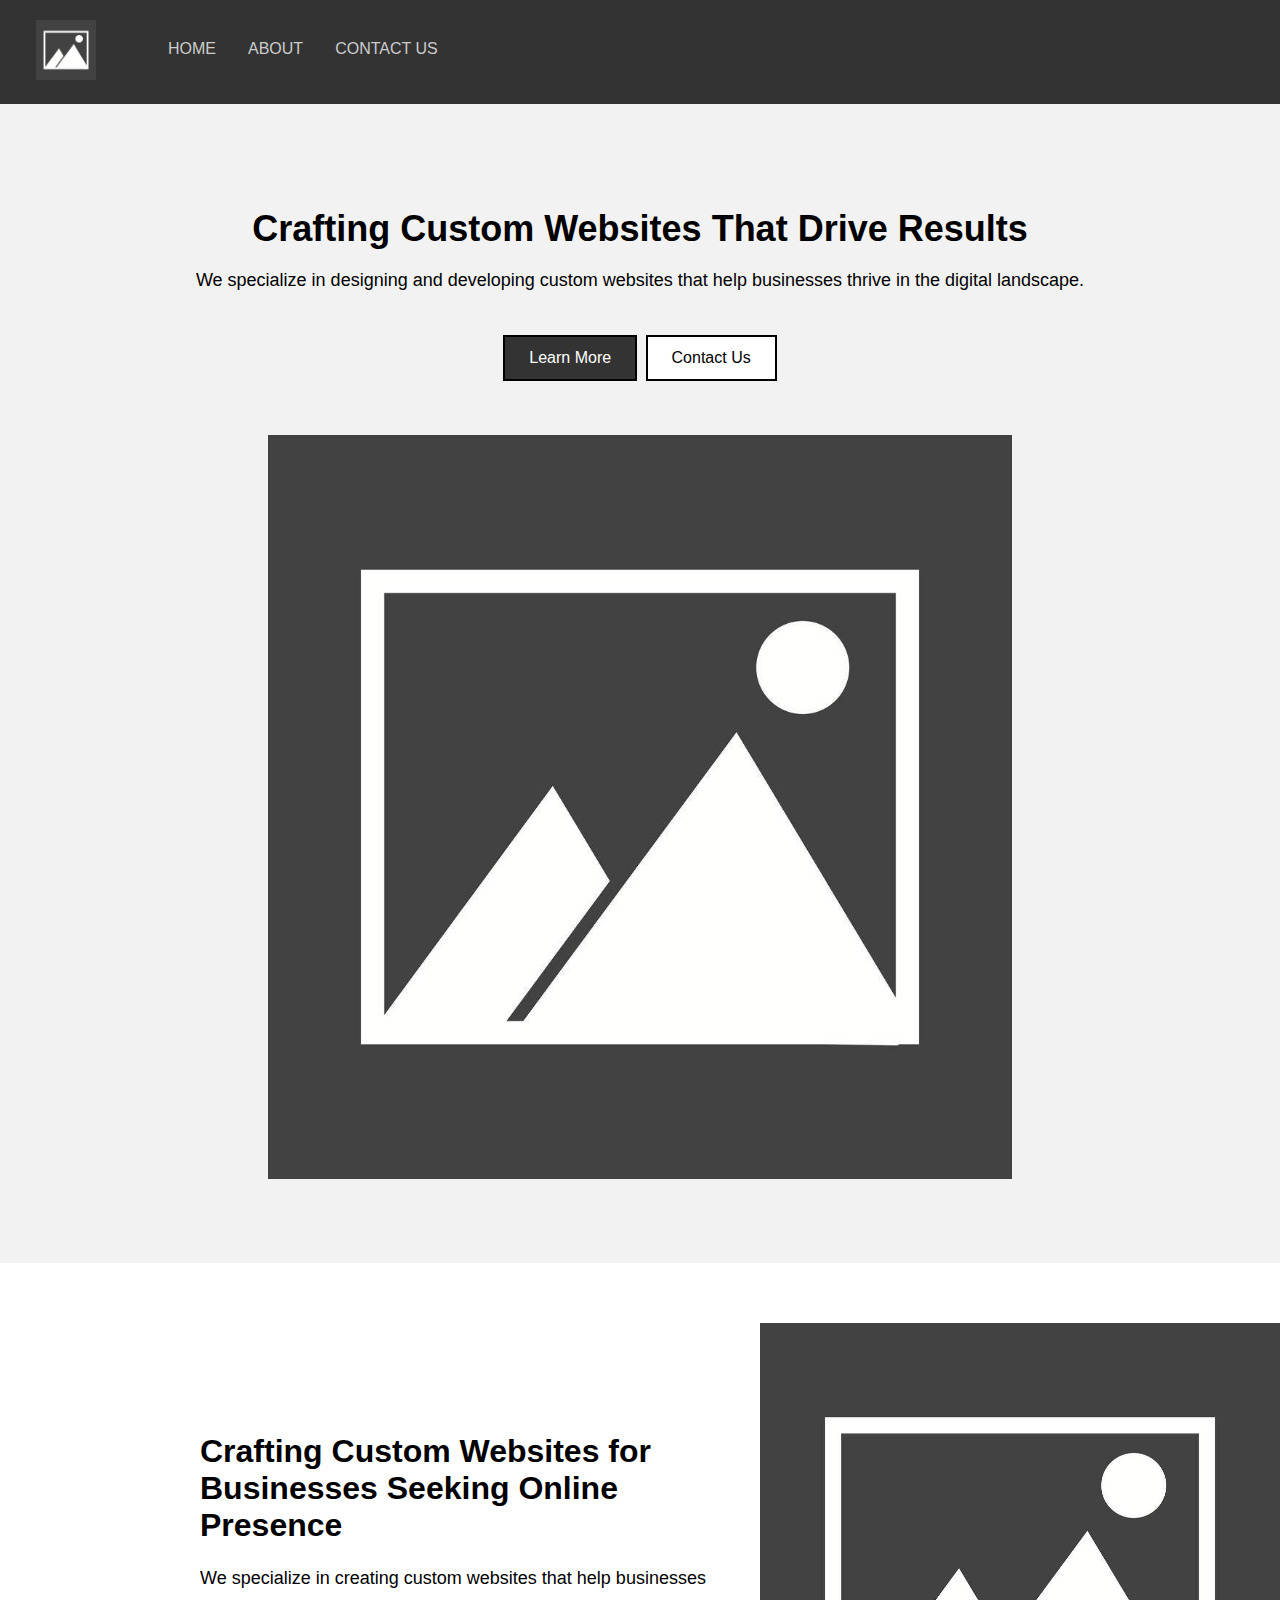
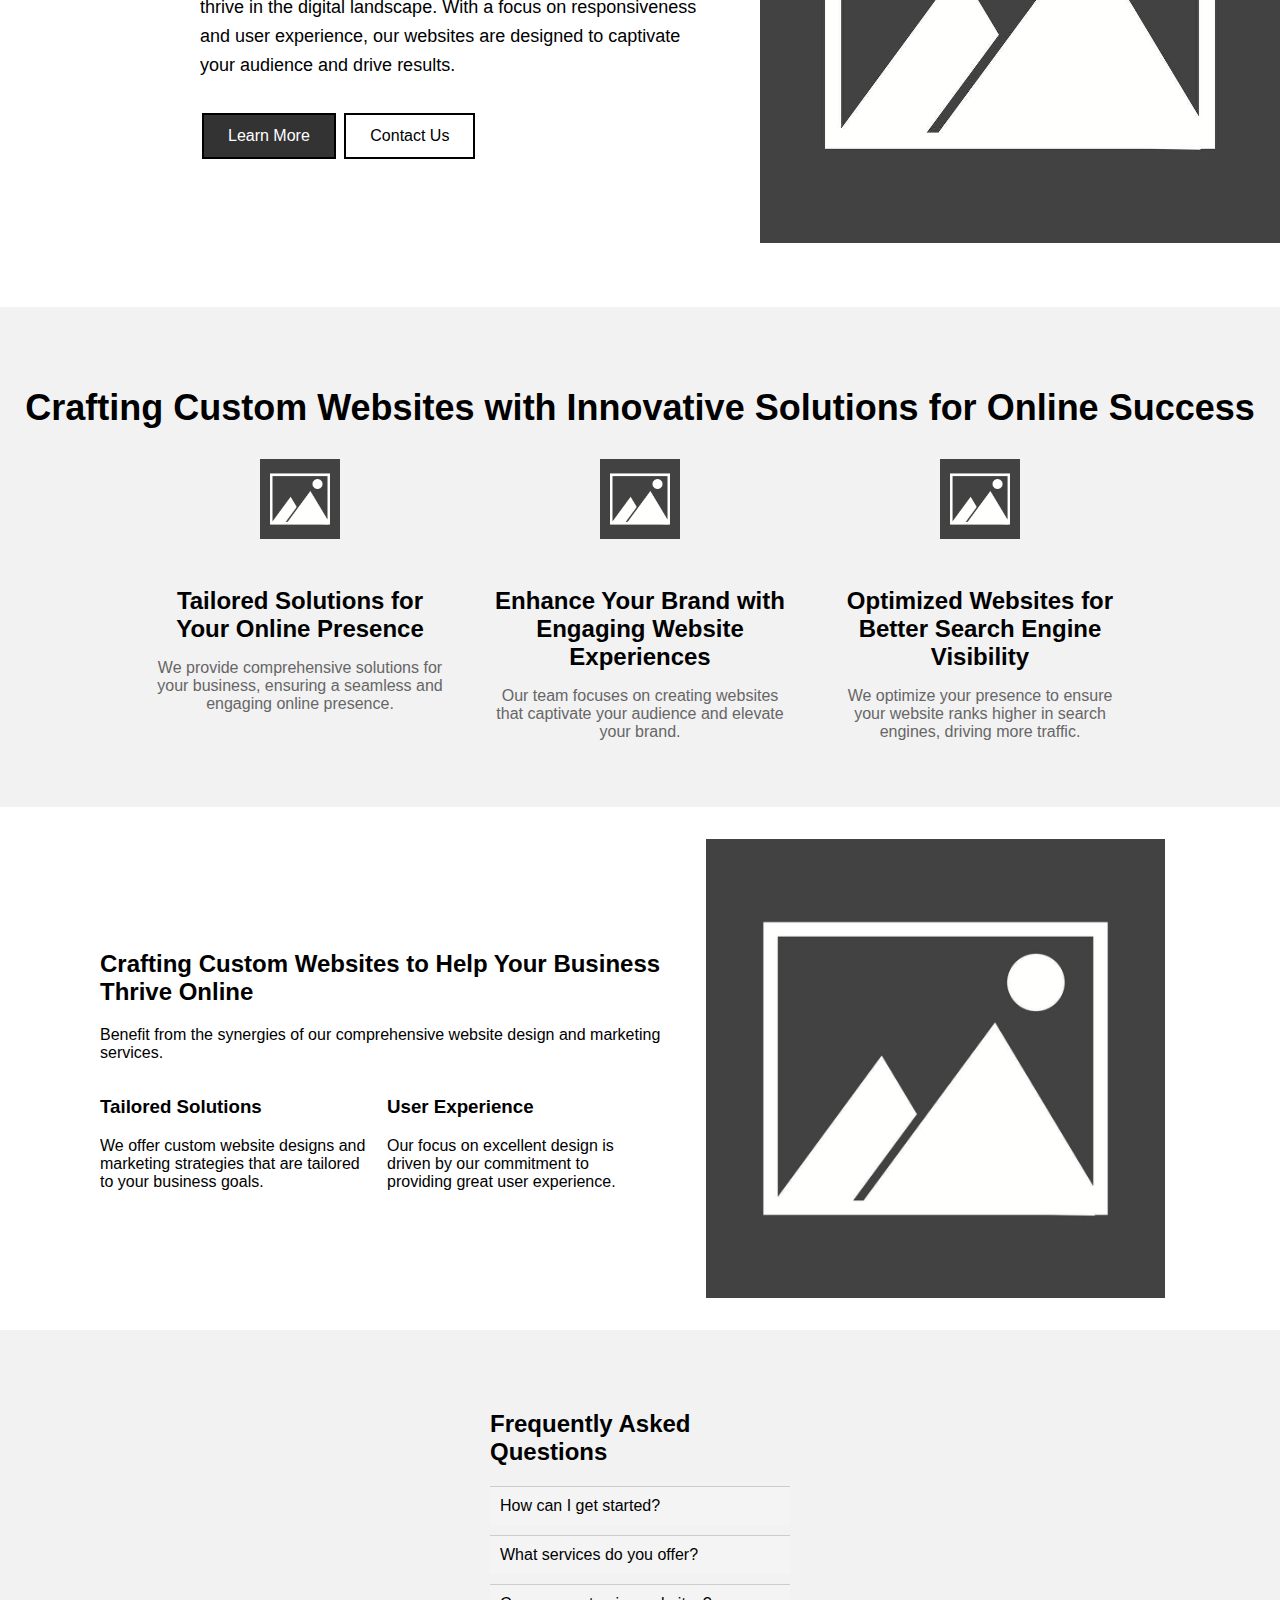
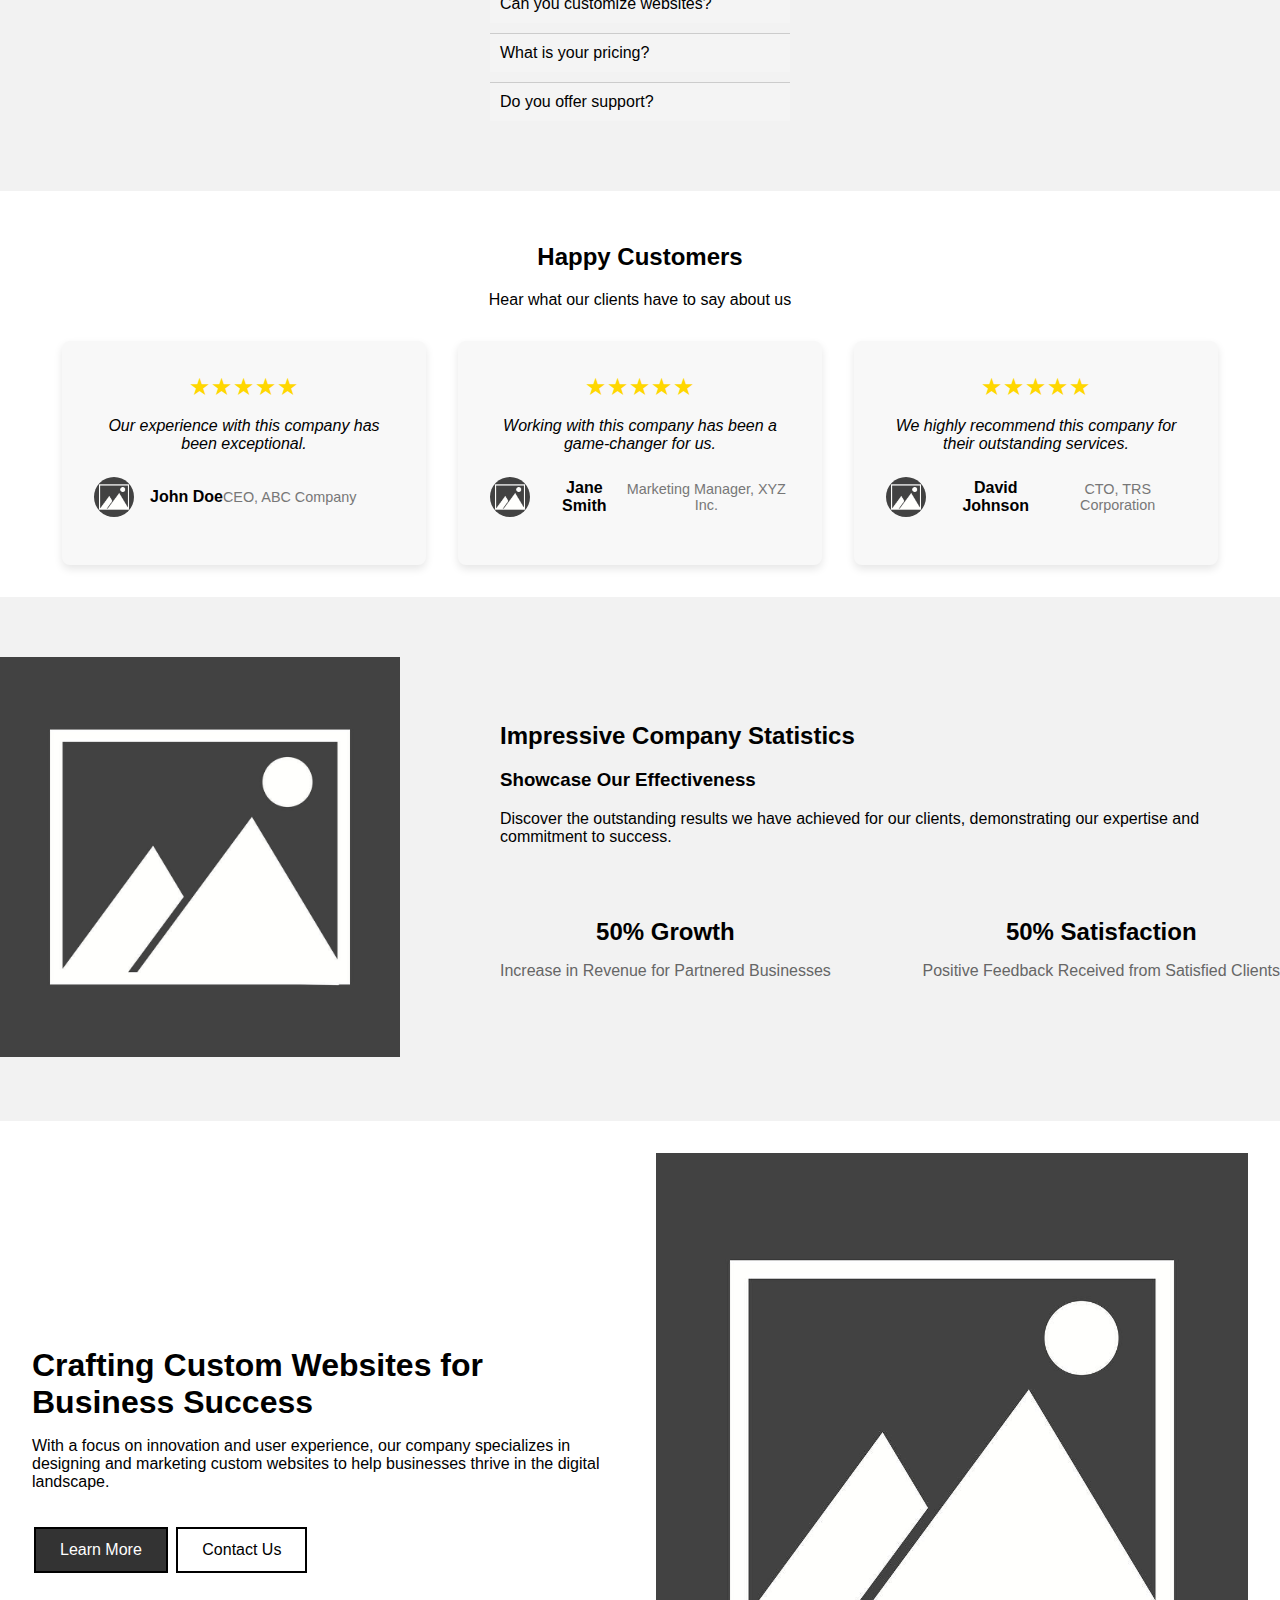
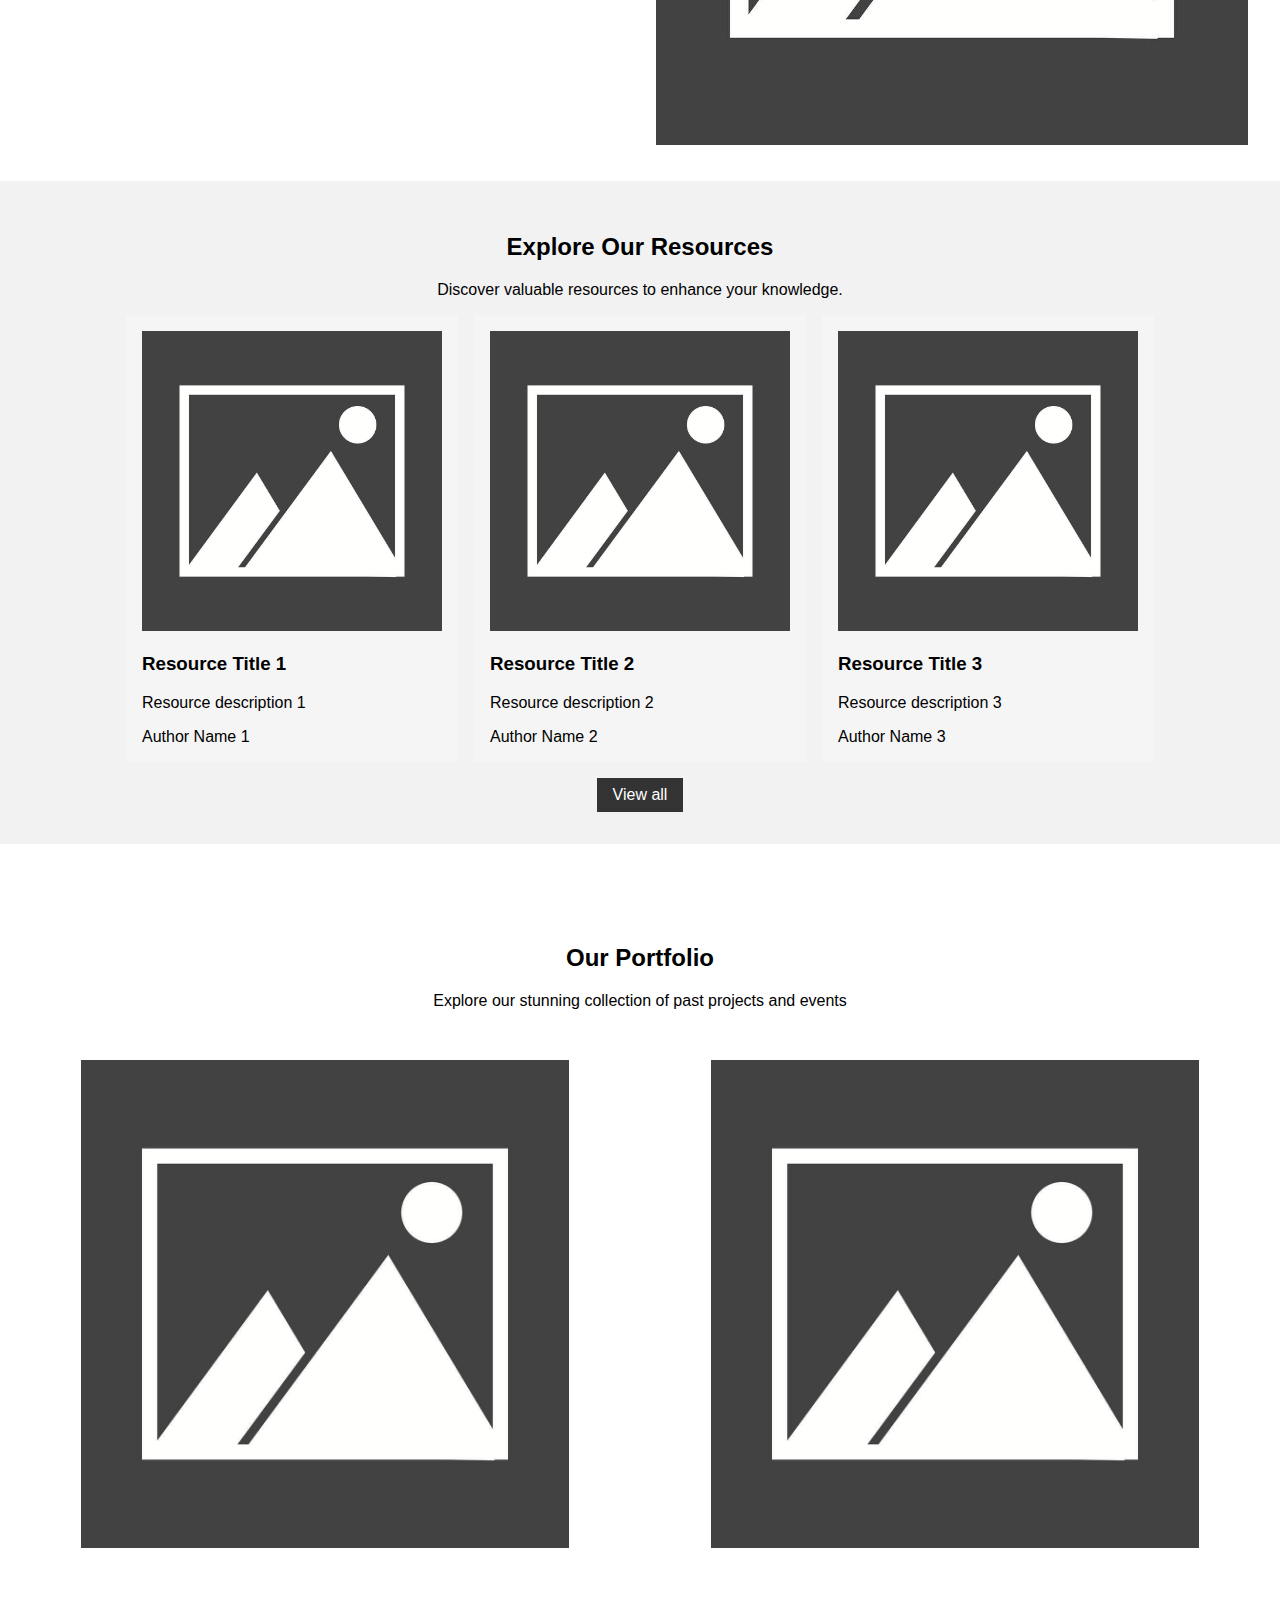
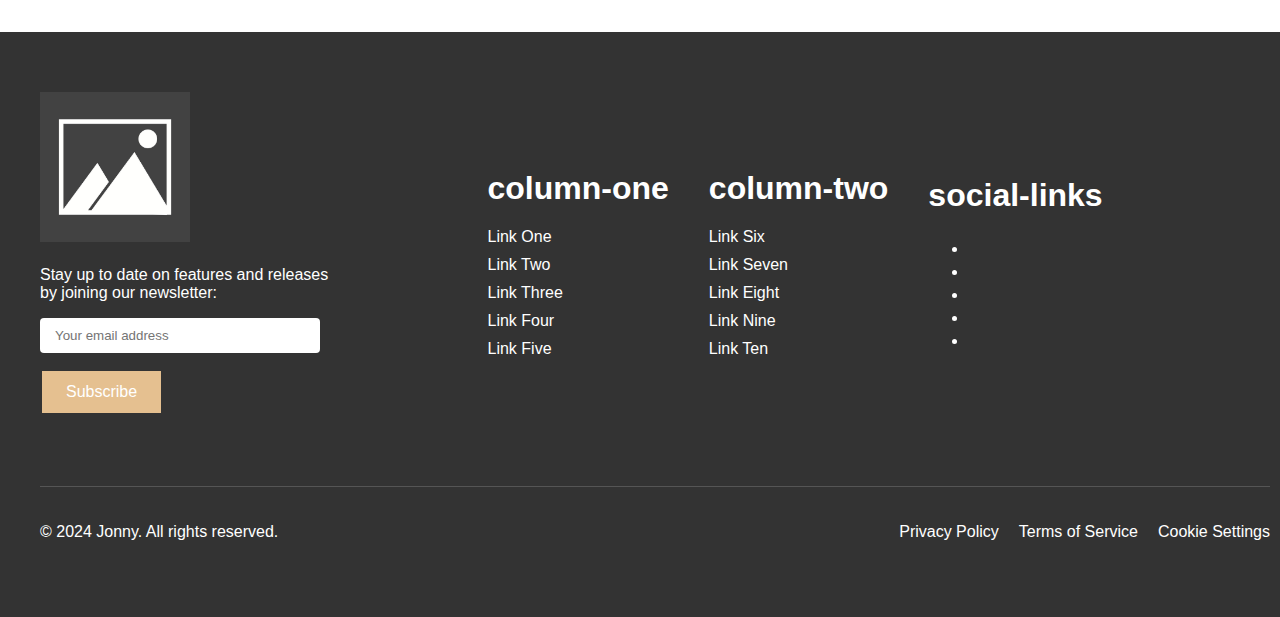
<file: index.html>
<!DOCTYPE html>
<html lang="en">
<head>
 <meta charset="UTF-8">
 <meta name="viewport" content="width=device-width, initial-scale=1.0">
 <title>Crafting Custom Websites</title>
 <style>
   body {
     font-family: Arial, sans-serif;
     margin: 0;
     padding: 0;
     overflow-x: hidden;
   }

   #scroll-progress {
    height: 5px; 
    background-color: rgb(255, 172, 28, 0.75); 
    width: 0;
    position: fixed;
    top: 0;
    left: 0;
    z-index: 9999; 
    transition: width 0.3s ease; 
  }


   .navbar {
    overflow: hidden;
    background-color: #333;
    padding-left: 20px;
    padding-right: 20px;
    position: relative;
    z-index: 1;
  }

  .navbar a {
    float: left;
    display: block;
    text-align: center;
    padding: 40px 16px;
    color: #ccc;
    text-decoration: none;
  }

  .navbar a.logo {
    float: left;
    display: block;
    padding: 20px 16px;
    margin-right: 40px;
  }

  .navbar a:hover {
    color: #E29F0E;
  }

  .navbar a.icon {
    display: none;
  }

  @media screen and (max-width: 650px) {
    .mySlides {
      max-height: none;
      height: calc(100vh - 120px);
    }

    .description {
      font-size: 10px;
    }

    .title {
      font-size: 40px;
    }

    .navbar a:not(:first-child) {
      display: none;
    }

    .navbar a.icon {
      float: right;
      display: block;
    }

    .navbar.responsive {
      position: relative;
    }

    .navbar.responsive a.icon {
      position: absolute;
      right: 0;
      top: 0;
    }

    .navbar.responsive a {
      float: none;
      display: block;
      text-align: left;
      transition: display 0.3s ease;
    }
  }

  .navbar.responsive.show a {
    display: block !important;
  }

  /* Keyframes for dropdown opening animation */
  @keyframes slideDown {
    from {
      max-height: 100px;
    }
    to {
      max-height: 600px;
    }
  }



  /* Apply keyframes to the navbar when it has the 'responsive' class */
  .navbar.responsive {
    animation-name: slideDown;
    animation-duration: 0.7s;
  }

   .hero-section {
     background-color: #f2f2f2;
     padding: 80px 20px;
     text-align: center;
   }

   .hero-section h1 {
     font-size: 36px;
     margin-bottom: 20px;
   }

   .hero-section p {
     font-size: 18px;
     margin-bottom: 40px;
   }

   .hero-section .image {
    flex: 1;
    margin-top: 50px;
  }
  
  .hero-section img {
    max-width: 60%;
    height: auto;

  }

   .cta-buttons button {
     background-color: #333;
     border: none;
     color: #fff;
     padding: 12px 24px;
     text-align: center;
     text-decoration: none;
     display: inline-block;
     font-size: 16px;
     margin: 4px 2px;
     cursor: pointer;
   }
   .feature-section {
    padding: 60px 0;
    display: flex;
    justify-content: center;
    align-items: center;
  }
  
  .feature-section .container {
    display: flex;
    justify-content: space-between;
    align-items: center;
    max-width: 1200px;
    width: 100%;
    margin-left: 200px;
  }
  
  .feature-section .content {
    flex: 1;
    padding-right: 40px;
  }
  
  .feature-section h2 {
    font-size: 32px;
    font-weight: bold;
    margin-bottom: 20px;
  }
  
  .feature-section p {
    font-size: 18px;
    line-height: 1.6;
    margin-bottom: 30px;
  }
  
  .feature-section .btn {
    margin-right: 10px;
    /* Add additional button styles here */
  }
  
  .feature-section .image {
    flex: 1;
  }
  
  .feature-section img {
    max-width: 100%;
    height: auto;
  }

  @media screen and (max-width: 768px) {
    .feature-section .container {
      flex-direction: column; /* Stack content vertically on smaller screens */
      margin-left:18px;
    }
    
    .feature-section .image {
      margin-top: 20px; /* Add margin to create space between text and image */
    }
  }

  .how-it-works {
    text-align: center;
    padding: 50px 0;
    background-color: #f2f2f2
  }
  
  .how-it-works h2 {
    font-size: 36px;
    margin-bottom: 30px;
  }
  
  .services {
    display: flex;
    justify-content: center;
  }
  
  .service {
    max-width: 300px;
    margin: 0 20px;
  }
  
  .service img {
    width: 80px;
    height: 80px;
    margin-bottom: 20px;
  }
  
  .service h3 {
    font-size: 24px;
    margin-bottom: 10px;
  }
  
  .service p {
    font-size: 16px;
    color: #666;
  }

  @media screen and (max-width: 768px) {
    .services {
      flex-direction: column; /* Stack service items vertically on smaller screens */
      align-items: center;
    }
  
    .service-item {
      margin: 0; /* Remove margin between service items */
      margin-bottom: 2rem; /* Add margin below each service item for separation */
      text-align: center; /* Center text */
    }
  }

  .benefits {
    display: flex;
    justify-content: space-between;
    align-items: center;
    margin: 2rem 0;
  }
  
  .text-section {
    flex: 1;
    padding-right: 2rem;
    margin-left: 100px;
  }
  
  .benefit-items {
    display: flex;
    justify-content: space-between;
  }
  
  .benefit-item {
    flex: 1;
    margin-right: 1rem;
  }
  
  .image-section {
    flex: 1;
    display: flex; /* Add display: flex; to enable alignment */
    align-items: center; /* Center content vertically */
  }
  
  .image-section img {
    max-width: 80%;
    height: auto;
  }
  
  @media screen and (max-width: 768px) {
    .benefits {
      flex-direction: column;
      align-items: center;
    }
  
    .text-section {
      padding: 0;
      margin-bottom: 2rem;
      text-align: center;
      margin-left: 0px;
    }
  
    .benefit-items {
      flex-direction: column;
      align-items: center;
    }
  
    .benefit-item {
      margin: 0;
    }
  
    .image-section {
      margin-top: 2rem;
     margin-left: 75px;
    }
  
    .image-section img {
      max-width: 80%;
    }
  }
  
  .FAQ-section {
    padding: 60px 0;
    display: flex;
    justify-content: center;
    align-items: center;
    background-color: #F2F2F2;
  }

  .FAQ-section  .faq-container {
    max-width: 300px;
    margin: 0 auto;

    
  }
  
  .FAQ-section  .faq-item {
    border-top: 1px solid #ccc;
    margin-bottom: 10px;
  }
  
  .FAQ-section  .faq-question {
    background-color: #f4f4f4;
    padding: 10px;
    cursor: pointer;
  }
  
  .FAQ-section .faq-answer {
    background-color: white;
    padding: 10px;
    display: none;
    border: 1px solid #ccc ;
  }

  .reviews-section {
    text-align: center;
    padding: 2rem;
  }
  
  .reviews-section .review-cards {
    display: flex;
    justify-content: center;
    flex-wrap: wrap;
    gap: 2rem;
    margin-top: 2rem;
  }
  
  .reviews-section .review-card {
    background-color: #f8f8f8;
    border-radius: 8px;
    padding: 2rem;
    max-width: 300px;
    box-shadow: 0 4px 8px rgba(0, 0, 0, 0.1);
  }
  
  .reviews-section .rating {
    color: gold;
    font-size: 1.5rem;
    margin-bottom: 1rem;
  }
  
  .reviews-section .review-text {
    font-style: italic;
    margin-bottom: 1.5rem;
  }
  
  .reviews-section .review-author {
    display: flex;
    align-items: center;
    margin-bottom: 1rem;
  }
  
  .reviews-section .review-author img {
    width: 40px;
    height: 40px;
    border-radius: 50%;
    margin-right: 1rem;
  }
  
  .reviews-section .name {
    font-weight: bold;
  }
  
  .reviews-section .position {
    color: #777;
    font-size: 0.9rem;
  }
  
  .reviews-section .company-logo {
    width: 80px;
    height: auto;
  }

  .stats-section {
    padding: 60px 0;
    display: flex;
    justify-content: center;
    align-items: center;
    background-color: #F2F2F2;
  }

  .stat-container {
    max-width: 800px;
    margin: 0 auto;
    padding: 40px;
    background-color: #F2F2F2;
}

.stat-card {
    display: flex;
    align-items: center;
}

.stat-image {
    max-width: 400px;
    max-width: 400px;
    overflow: hidden;
    margin-right: 100px;
}

.stat-image img {
    width: 100%;
    height: 100%;
    object-fit: cover;
}

.stat-info h2,
.stat-info h3 {
    margin-top: 0;
}

.stats {
    display: flex;
    justify-content: space-between;
    margin-top: 40px;
}

.stat {
    text-align: center;
}

.stat h4 {
    font-size: 24px;
    margin-bottom: 10px;
}

.stat p {
    font-size: 16px;
    color: #666;
}

@media screen and (max-width: 768px) {
  .stat-container {
    padding: 20px; /* Reduce padding for smaller screens */
  }

  .stat-card {
    flex-direction: column; /* Stack content vertically on smaller screens */
    align-items: center;
    text-align: center;
  }

  .stat-image {
    margin-right: 0; /* Remove margin for smaller screens */
    margin-bottom: 20px; /* Add margin below the text */
  }
}

.about-section {
  display: flex;
  align-items: center;
  justify-content: space-between;
  padding: 2rem;
}

.about-section .content {
  flex: 1;
  padding-right: 2rem;
}

.about-section .image-container {
  flex: 1;
}

.about-section .about-image {
  max-width: 100%;
  height: auto;
}

.about-section .heading {
  font-size: 2rem;
  margin-bottom: 1rem;
}

.about-section .description {
  margin-bottom: 2rem;
}

.about-section .buttons {
  display: flex;
}

.about-section .btn {
  margin-right: 1rem;
  padding: 0.5rem 1rem;
  background-color: #333;
  color: #fff;
  border: none;
  cursor: pointer;
}

@media screen and (max-width: 768px) {
  .about-section {
    flex-direction: column; /* Stack content vertically on smaller screens */
    align-items: center;
  }

  .about-section .content {
    padding: 0; /* Remove right padding for smaller screens */
    margin-bottom: 2rem; /* Add margin below the text */
  }

  .about-section .image-container {
    margin-top: 2rem; /* Add margin above the image for separation */
  }

  .about-section .about-image {
    max-width: 80%; /* Adjust image width for smaller screens */
  }
}

.resources-section {
  padding: 2rem;
  text-align: center;
  background-color: #f2f2f2;
}

.resource-cards {
  display: flex;
  justify-content: center;
  flex-wrap: wrap;
  gap: 1rem;
}

.card {
  background-color: #f5f5f5;
  padding: 1rem;
  max-width: 300px;
  text-align: left;
}

.card img {
  max-width: 100%;
  height: auto;
}

.view-all {
  display: inline-block;
  margin-top: 1rem;
  padding: 0.5rem 1rem;
  background-color: #333;
  color: #fff;
  text-decoration: none;
}

.portfolio-section {
  padding: 60px 0;
  display: flex;
  justify-content: center;
  align-items: center;
}

.portfolio-container {
  text-align: center;
  padding: 20px;
}

.portfolio-grid {
  display: grid;
  grid-template-columns: repeat(2, 1fr);
  grid-gap: 20px;
  margin-top: 50px;
}

.portfolio-item {
  position: relative;
  overflow: hidden;
}

.portfolio-item img {
  width: 80%;
  height: auto;
  transition: transform 0.3s ease;
}

.portfolio-item:hover img {
  transform: scale(1.1);
}

footer {
  background-color: #333;
  color: #fff;
  padding: 60px 0;
}

.container {
  max-width: 1200px;
  margin: 0 auto;
}

.row {
  display: flex;
  flex-wrap: wrap;
  margin: -15px;
  align-items: center; /* Added to vertically align the content */
}

.col-md-3 {
  flex: 0 0 25%;
  max-width: 25%;
  padding: 15px;
}


.col-md-12 {
  flex: 0 0 100%;
  max-width: 100%;
  padding: 15px;
}

.logo img {
  max-width: 150px;
}

.subscribe {
  margin-top: 20px;
}

.subscribe input {
  padding: 10px 15px;
  border: none;
  border-radius: 4px;
  margin-right: 10px;
  width: 250px;
}

.subscribe button {
     background-color: #E5C090;
     border: none;
     color: #fff;
     padding: 12px 24px;
     text-align: center;
     text-decoration: none;
     display: inline-block;
     font-size: 16px;
     margin: 18px 2px;
     cursor: pointer;
}

.subscribe button:hover {
  background-color: #f9d3a1;
}

.links {
  display: flex;
  justify-content: flex-end;
  align-items: center; /* Added to vertically align the links */
  margin-left: 125px;
  
}

.column-one,
.column-two {
  margin-right: 40px;
}

.column-one ul,
.column-two ul {
  list-style: none;
  padding: 0;
}

.column-one ul li,
.column-two ul li {
  margin-bottom: 10px;
}

.column-one ul li a,
.column-two ul li a {
  color: #fff;
  text-decoration: none;
  transition: color 0.3s ease;
}

.column-one ul li a:hover,
.column-two ul li a:hover {
  color: #ddd;
}

.social-icons a {
  color: #fff;
  font-size: 20px;
  margin-right: 15px;
  transition: color 0.3s ease;
}

.social-icons a:hover {
  color: #ddd;
}

.footer-bottom {
  display: flex;
  justify-content: space-between;
  align-items: center;
  margin-top: 40px;
  padding-top: 20px;
  border-top: 1px solid #555;
}

.footer-bottom ul {
  list-style: none;
  padding: 0;
  display: flex;
}

.footer-bottom ul li {
  margin-left: 20px;
}

.footer-bottom ul li a {
  color: #fff;
  text-decoration: none;
  transition: color 0.3s ease;
}

.footer-bottom ul li a:hover {
  color: #ddd;
}

@media screen and (max-width: 768px) {
  .col-md-3,
  .col-md-12 {
    flex-basis: 90%;
    max-width: 90%;
    margin-bottom: 20px;
  }

  .subscribe input {
    margin-left: 20px;
    width: 180px; /* Adjust width of email input */
  }

  .subscribe button {
    padding: 10px 20px; /* Adjust padding of button */
    font-size: 14px; /* Adjust font size of button */
  }

  .links {
    justify-content: center;
    flex-direction: column; /* Stack links vertically */
    align-items: center; /* Center links horizontally */
  }

  .column-one,
  .column-two {
    text-align: center;
    margin-right: 0;
    margin-bottom: 20px;
  }

  .social-icons {
    margin-bottom: 20px;
  }

  .footer-bottom {
    flex-direction: column;
    align-items: center;
    text-align: center;
  }

  .footer-bottom ul li {
    margin: 10px 0; /* Add margin top and bottom to the list items */
  }

  .logo img {
    display: block; /* Center the image */
    margin: 0 auto;
  }
}



 </style>
</head>
<body>

  <div id="scroll-progress"></div>

  <div class="navbar" id="myNavbar">
    <a href="#" class="logo"><img src="placeholder.jfif" alt="Logo" style="max-width: 60px; height: auto;"></a>
    <a href="Hero.html">HOME</a>
    <a href="Home.html">ABOUT</a>
    <a href="Home.html">CONTACT US</a>


    <a href="javascript:void(0);" class="icon" onclick="myFunction()">
      <span id="menuIcon">&#9776;</span>
    </a>
  </div>
  
 <div class="hero-section">
   <h1>Crafting Custom Websites That Drive Results</h1>
   <p>We specialize in designing and developing custom websites that help businesses thrive in the digital landscape.</p>
   <div class="cta-buttons">
     <button style="border: 2px solid black">Learn More</button>
     
     <button style="background-color: white; color: black; border: 2px solid black;">Contact Us</button>
   </div>
   <div class="image">
    <img src="placeholder.jfif" alt="Placeholder Image">
  </div>
 </div>

 <section class="feature-section">
  <div class="container">
    <div class="content">
      <h2>Crafting Custom Websites for Businesses Seeking Online Presence</h2>
      <p>We specialize in creating custom websites that help businesses thrive in the digital landscape. With a focus on responsiveness and user experience, our websites are designed to captivate your audience and drive results.</p>
      <div class="cta-buttons">
        <button style="border: 2px solid black">Learn More</button>
     
        <button style="background-color: white; color: black; border: 2px solid black;">Contact Us</button>
      </div>
    </div>
    <div class="image">
      <img src="placeholder.jfif" alt="Placeholder Image">
    </div>
  </div>
</section>

<div class="how-it-works">
  <h2>Crafting Custom Websites with Innovative Solutions for Online Success</h2>
  <div class="services">
    <div class="service">
      <img src="placeholder.jfif" alt="Icon 1">
      <h3>Tailored Solutions for Your Online Presence</h3>
      <p>We provide comprehensive solutions for your business, ensuring a seamless and engaging online presence.</p>
    </div>
    <div class="service">
      <img src="placeholder.jfif" alt="Icon 2">
      <h3>Enhance Your Brand with Engaging Website Experiences</h3>
      <p>Our team focuses on creating websites that captivate your audience and elevate your brand.</p>
    </div>
    <div class="service">
      <img src="placeholder.jfif" alt="Icon 3">
      <h3>Optimized Websites for Better Search Engine Visibility</h3>
      <p>We optimize your presence to ensure your website ranks higher in search engines, driving more traffic.</p>
    </div>
  </div>
</div>

<div class="benefits">
  <div class="text-section">
    <h2>Crafting Custom Websites to Help Your Business Thrive Online</h2>
    <p>Benefit from the synergies of our comprehensive website design and marketing services.</p>
    <div class="benefit-items">
      <div class="benefit-item">
        <h3>Tailored Solutions</h3>
        <p>We offer custom website designs and marketing strategies that are tailored to your business goals.</p>
      </div>
      <div class="benefit-item">
        <h3>User Experience</h3>
        <p>Our focus on excellent design is driven by our commitment to providing great user experience.</p>
      </div>
    </div>
  </div>
  <div class="image-section">
    <img src="placeholder.jfif" alt="Placeholder Image">
  </div>
</div>
<section class = FAQ-section> 
  <div class="faq-container">
    <h2>Frequently Asked Questions</h2>
    <div class="faq-item">
      <div class="faq-question">How can I get started?</div>
      <div class="faq-answer">
        To get started, simply fill out our contact form or give us a call. Our team will be happy to assist you.
      </div>
    </div>
    <div class="faq-item">
      <div class="faq-question">What services do you offer?</div>
      <div class="faq-answer">
        We offer a comprehensive range of services including website design, development, and digital marketing.
      </div>
    </div>
    <div class="faq-item">
      <div class="faq-question">Can you customize websites?</div>
      <div class="faq-answer">
        Yes, we specialize in creating custom websites tailored to the unique needs and goals of each business.
      </div>
    </div>
    <div class="faq-item">
      <div class="faq-question">What is your pricing?</div>
      <div class="faq-answer">
        Our pricing varies depending on the scope of the project. Contact us for a personalized quote.
      </div>
    </div>
    <div class="faq-item">
      <div class="faq-question">Do you offer support?</div>
      <div class="faq-answer">
        Yes, we provide ongoing support and maintenance for all websites we create.
      </div>
    </div>
  </div>
</section>

<section class="reviews-section">
  <h2>Happy Customers</h2>
  <p>Hear what our clients have to say about us</p>
  <div class="review-cards">
    <div class="review-card">
      <div class="rating">&#9733;&#9733;&#9733;&#9733;&#9733;</div>
      <p class="review-text">Our experience with this company has been exceptional.</p>
      <div class="review-author">
        <img src="placeholder.jfif" alt="Avatar">
        <span class="name">John Doe</span>
        <span class="position">CEO, ABC Company</span>
      </div>
    </div>
    <div class="review-card">
      <div class="rating">&#9733;&#9733;&#9733;&#9733;&#9733;</div>
      <p class="review-text">Working with this company has been a game-changer for us.</p>
      <div class="review-author">
        <img src="placeholder.jfif" alt="Avatar">
        <span class="name">Jane Smith</span>
        <span class="position">Marketing Manager, XYZ Inc.</span>
      </div>
    </div>
    <div class="review-card">
      <div class="rating">&#9733;&#9733;&#9733;&#9733;&#9733;</div>
      <p class="review-text">We highly recommend this company for their outstanding services.</p>
      <div class="review-author">
        <img src="placeholder.jfif" alt="Avatar">
        <span class="name">David Johnson</span>
        <span class="position">CTO, TRS Corporation</span>
      </div>
    </div>
  </div>
</section>

<section class = "stats-section">
  <div class="stats-container">
    <div class="stat-card">
        <div class="stat-image">
            <img src="placeholder.jfif" alt="Placeholder Image">
        </div>
        <div class="stat-info">
            <h2>Impressive Company Statistics</h2>
            <h3>Showcase Our Effectiveness</h3>
            <p>Discover the outstanding results we have achieved for our clients, demonstrating our expertise and commitment to success.</p>
            <div class="stats">
                <div class="stat">
                    <h4>50% Growth</h4>
                    <p>Increase in Revenue for Partnered Businesses</p>
                </div>
                <div class="stat">
                    <h4>50% Satisfaction</h4>
                    <p>Positive Feedback Received from Satisfied Clients</p>
                </div>
            </div>
        </div>
    </div>
  </div>
</section>

<section class="about-section">
  <div class="content">
    <h1 class="heading">Crafting Custom Websites for Business Success</h1>
    <p class="description">With a focus on innovation and user experience, our company specializes in designing and marketing custom websites to help businesses thrive in the digital landscape.</p>
    <div class="cta-buttons">
      <button style="border: 2px solid black">Learn More</button>
   
      <button style="background-color: white; color: black; border: 2px solid black;">Contact Us</button>
    </div>
  </div>
  <div class="image-container">
    <img src="placeholder.jfif" alt="Placeholder Image" class="about-image">
  </div>
 </section>

 <section class="resources-section">
  <h2>Explore Our Resources</h2>
  <p>Discover valuable resources to enhance your knowledge.</p>
  <div class="resource-cards">
    <div class="card">
      <img src="placeholder.jfif" alt="Resource 1">
      <h3>Resource Title 1</h3>
      <p>Resource description 1</p>
      <span>Author Name 1</span>
    </div>
    <div class="card">
      <img src="placeholder.jfif" alt="Resource 2">
      <h3>Resource Title 2</h3>
      <p>Resource description 2</p>
      <span>Author Name 2</span>
    </div>
    <div class="card">
      <img src="placeholder.jfif" alt="Resource 3">
      <h3>Resource Title 3</h3>
      <p>Resource description 3</p>
      <span>Author Name 3</span>
    </div>
    <!-- Add more card elements for additional resources -->
  </div>
  <a href="#" class="view-all">View all</a>
</section>

<section class="portfolio-section">
  <div class="portfolio-container">
    <h2>Our Portfolio</h2>
    <p>Explore our stunning collection of past projects and events</p>
    <div class="portfolio-grid">
        <div class="portfolio-item">
            <img src="placeholder.jfif" alt="Portfolio Item">
        </div>
        <div class="portfolio-item">
            <img src="placeholder.jfif" alt="Portfolio Item">
        </div>
    </div>
  </div>
</section>

<footer>
  <div class="container">
    <div class="row">
      <div class="col-md-3">
        <div class="logo">
          <img src="placeholder.jfif" alt="Logo">
        </div>
        <div class="subscribe">
          <p>Stay up to date on features and releases by joining our newsletter:</p>
          <input type="email" placeholder="Your email address">
          <button>Subscribe</button>
        </div>
      </div>
        <div class="links">
          <div class="column-one">
            <h1> column-one</h1>
            <ul>
              <li><a href="#">Link One</a></li>
              <li><a href="#">Link Two</a></li>
              <li><a href="#">Link Three</a></li>
              <li><a href="#">Link Four</a></li>
              <li><a href="#">Link Five</a></li>
            </ul>
          </div>
          <div class="column-two">
            <h1> column-two</h1>
            <ul>
              <li><a href="#">Link Six</a></li>
              <li><a href="#">Link Seven</a></li>
              <li><a href="#">Link Eight</a></li>
              <li><a href="#">Link Nine</a></li>
              <li><a href="#">Link Ten</a></li>
            </ul>
          </div>
          <div class="social-icons">
            <h1> social-links </h1>
            
            <ul>
              <li><a href="#"><i class="fab fa-facebook"></i></a></li>
              <li><a href="#"><i class="fab fa-twitter"></i></a></li>
              <li><a href="#"><i class="fab fa-instagram"></i></a></li>
              <li><a href="#"><i class="fab fa-linkedin"></i></a></li>
              <li><a href="#"><i class="fab fa-youtube"></i></a></li>
            </ul>

          </div>
        </div>
      </div>
    <div class="row">
      <div class="col-md-12">
        <div class="footer-bottom">
          <p>&copy; 2024 Jonny. All rights reserved.</p>
          <ul>
            <li><a href="#">Privacy Policy</a></li>
            <li><a href="#">Terms of Service</a></li>
            <li><a href="#">Cookie Settings</a></li>
          </ul>
        </div>
      </div>
    </div>
  </div>
</footer>

<script>

  document.addEventListener('DOMContentLoaded', function () {
    window.addEventListener('scroll', function () {
      var scrollPosition = window.scrollY;
      var documentHeight = document.documentElement.scrollHeight - window.innerHeight;
      var scrollPercentage = (scrollPosition / documentHeight) * 100;
  
      document.getElementById('scroll-progress').style.width = scrollPercentage + '%';
  });
});

  function myFunction() {
    var x = document.getElementById("myNavbar");
    var icon = document.getElementById("menuIcon");

    if (x.className === "navbar") {
      x.className += " responsive";
      icon.innerHTML = "&#10006;"; // Change to 'x' when the menu is open
    } else {
      x.className = "navbar";
      icon.innerHTML = "&#9776;"; // Change back to three lines when the menu is closed
    }
  }

   const faqQuestions = document.querySelectorAll('.faq-question');

faqQuestions.forEach(question => {
  question.addEventListener('click', () => {
    const answer = question.nextElementSibling;
    answer.style.display = answer.style.display === 'none' ? 'block' : 'none';
  });
});

const reviewCards = document.querySelectorAll('.review-card');

function rotateReviews() {
  reviewCards.forEach((card, index) => {
    setTimeout(() => {
      card.classList.add('visible');
    }, index * 1000);
  });
}

rotateReviews();

setInterval(rotateReviews, 10000);
 </script>
</body>
</html>
</file>
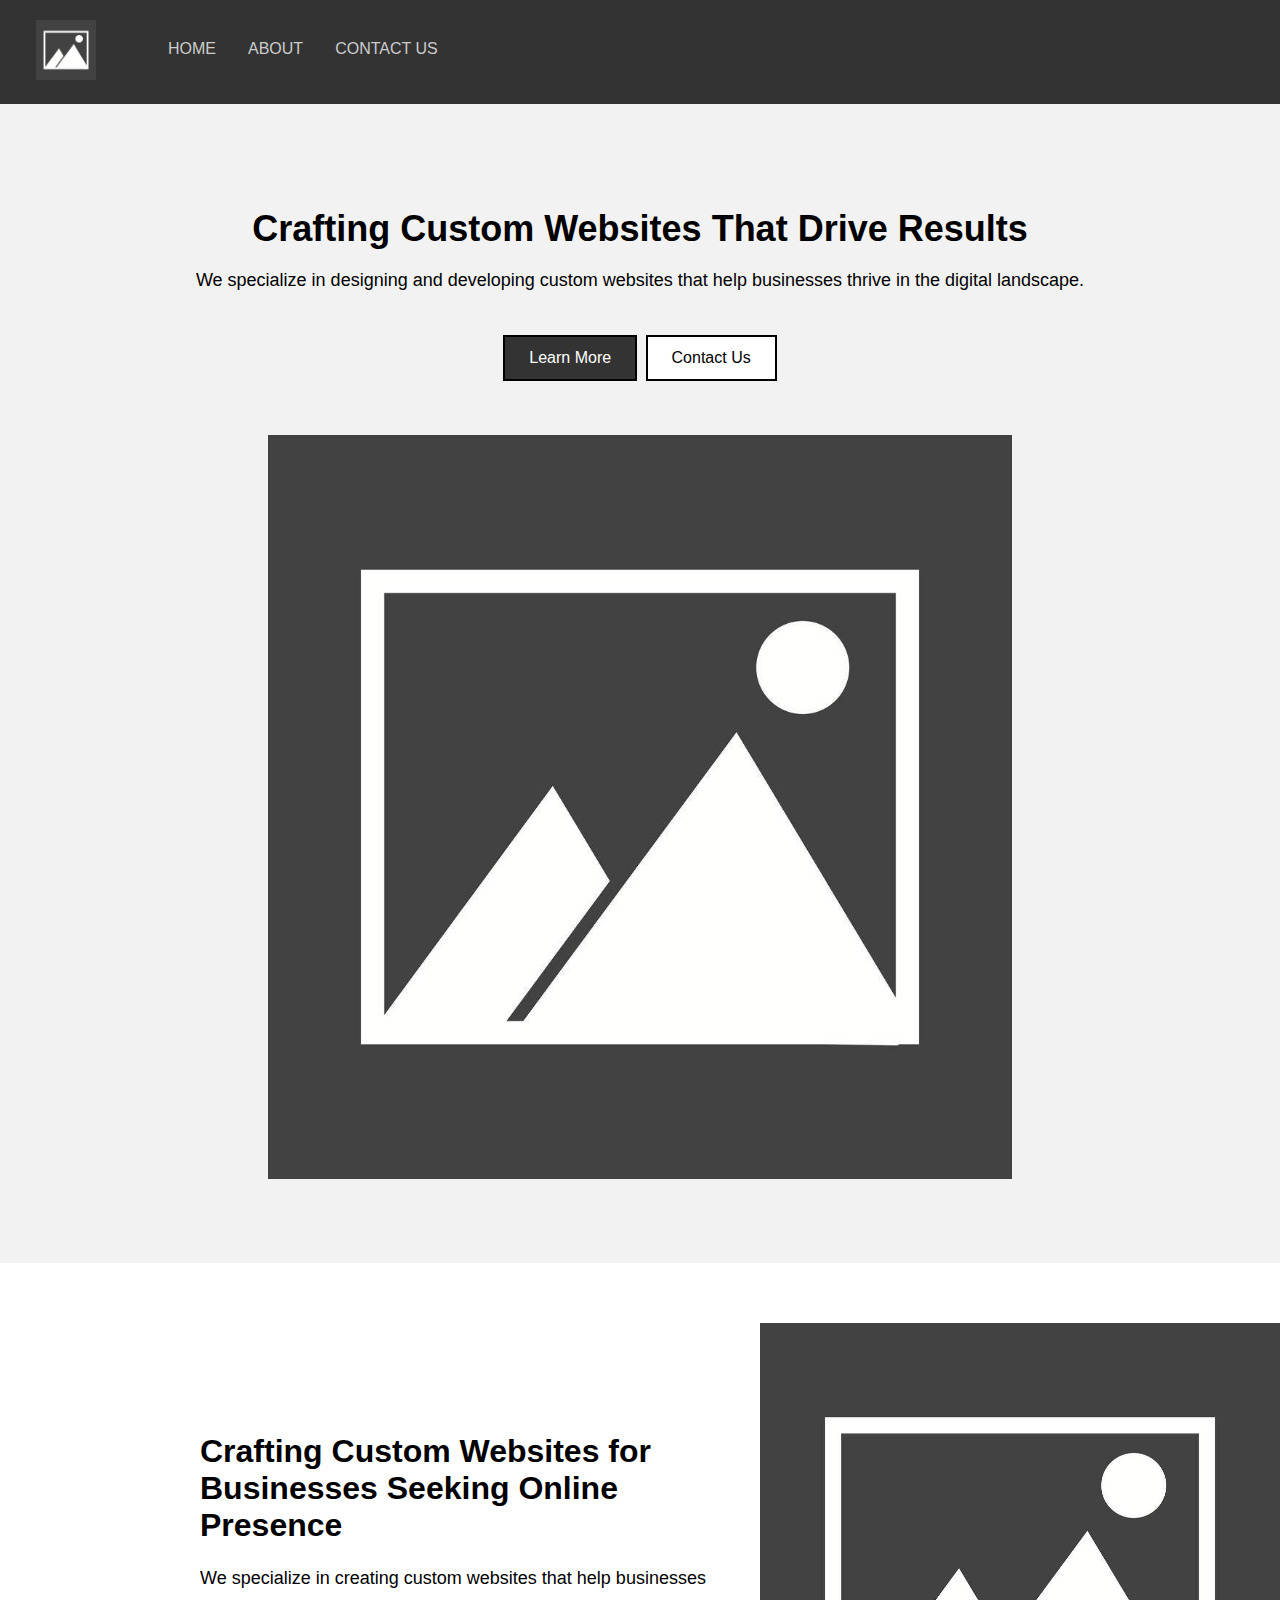
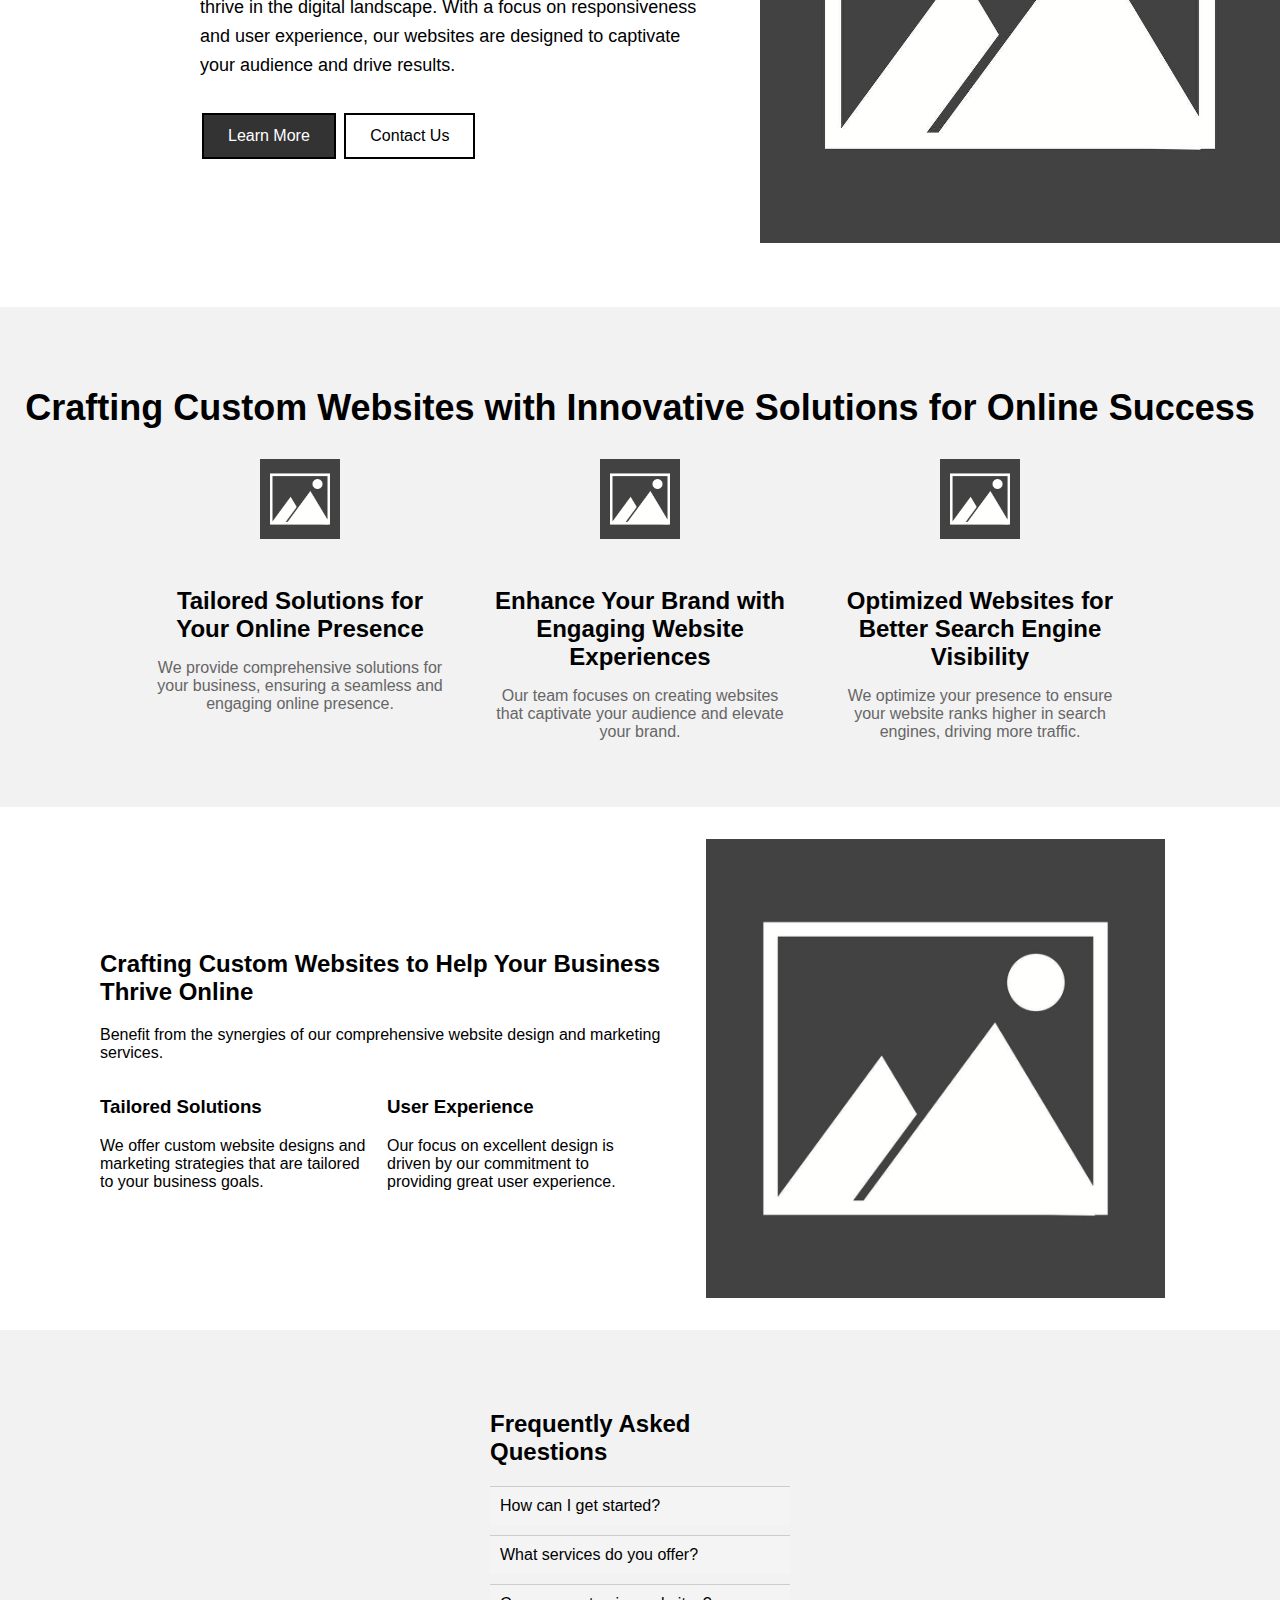
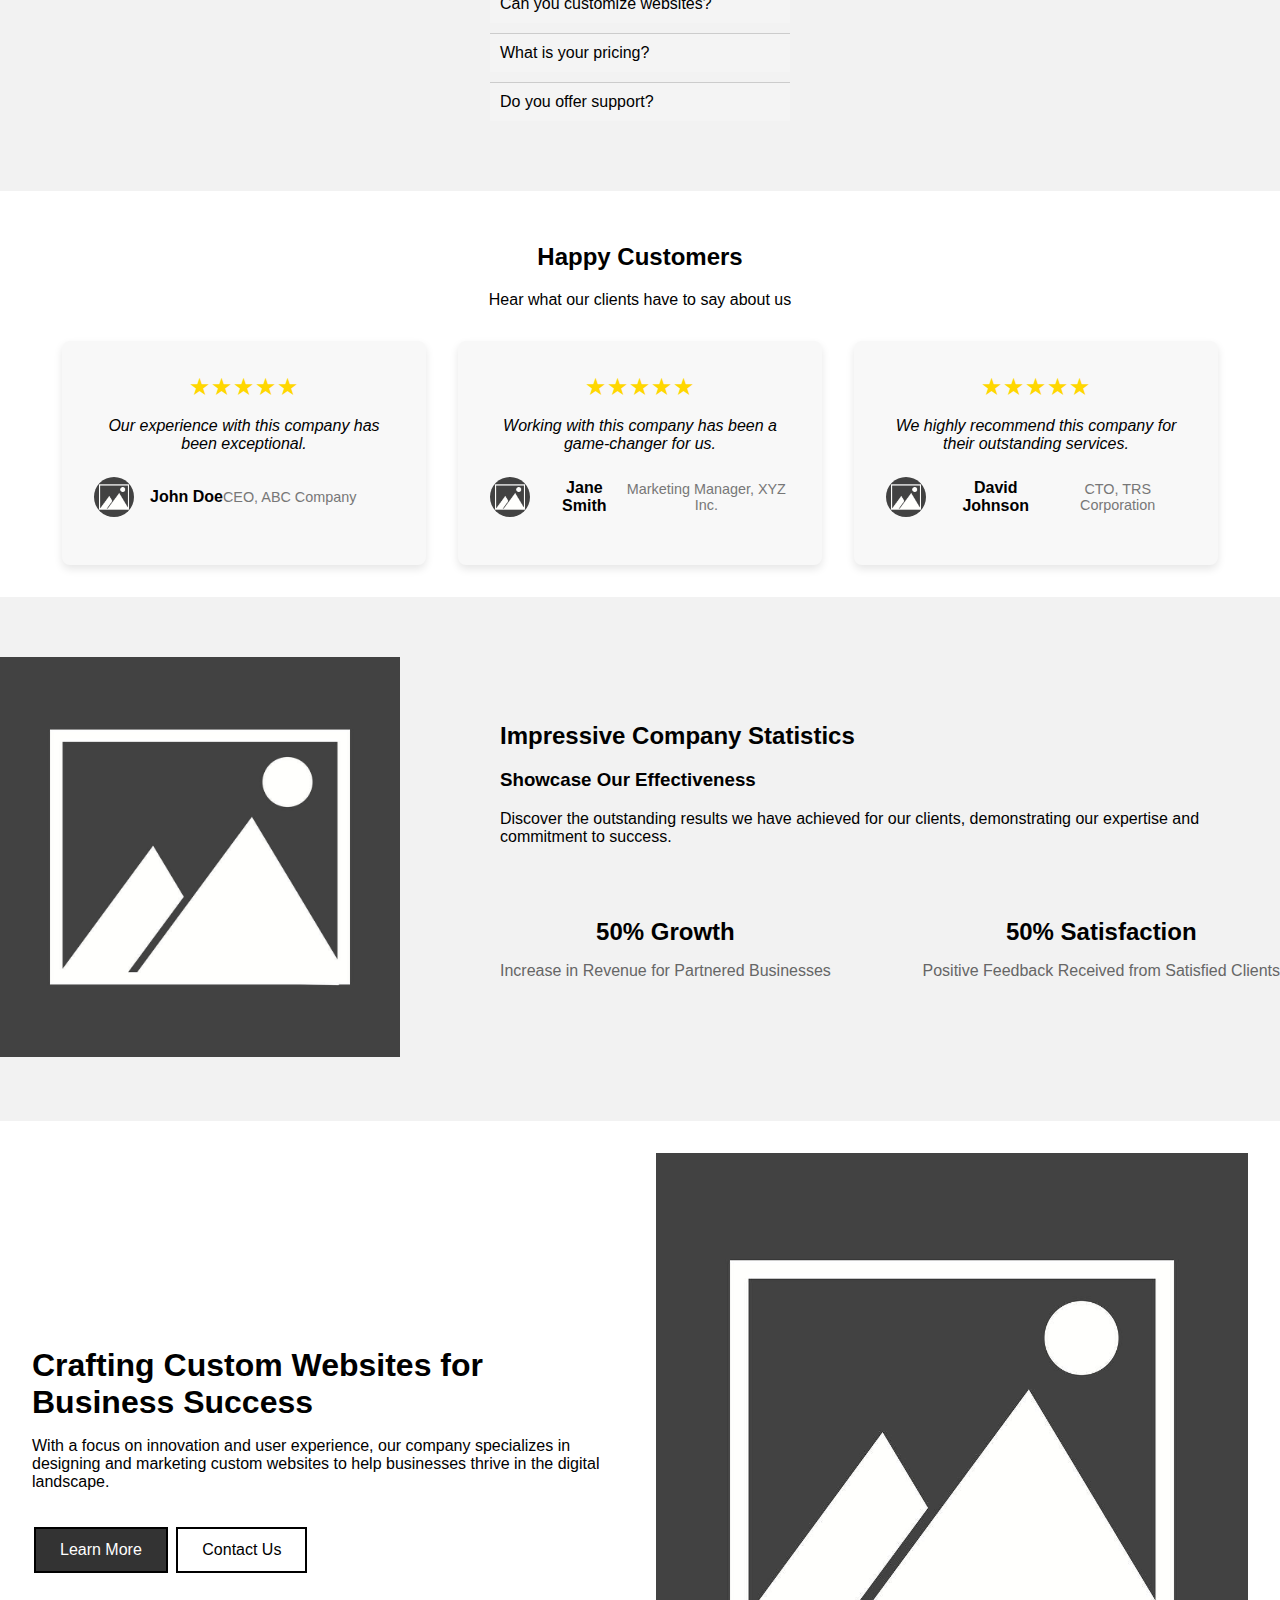
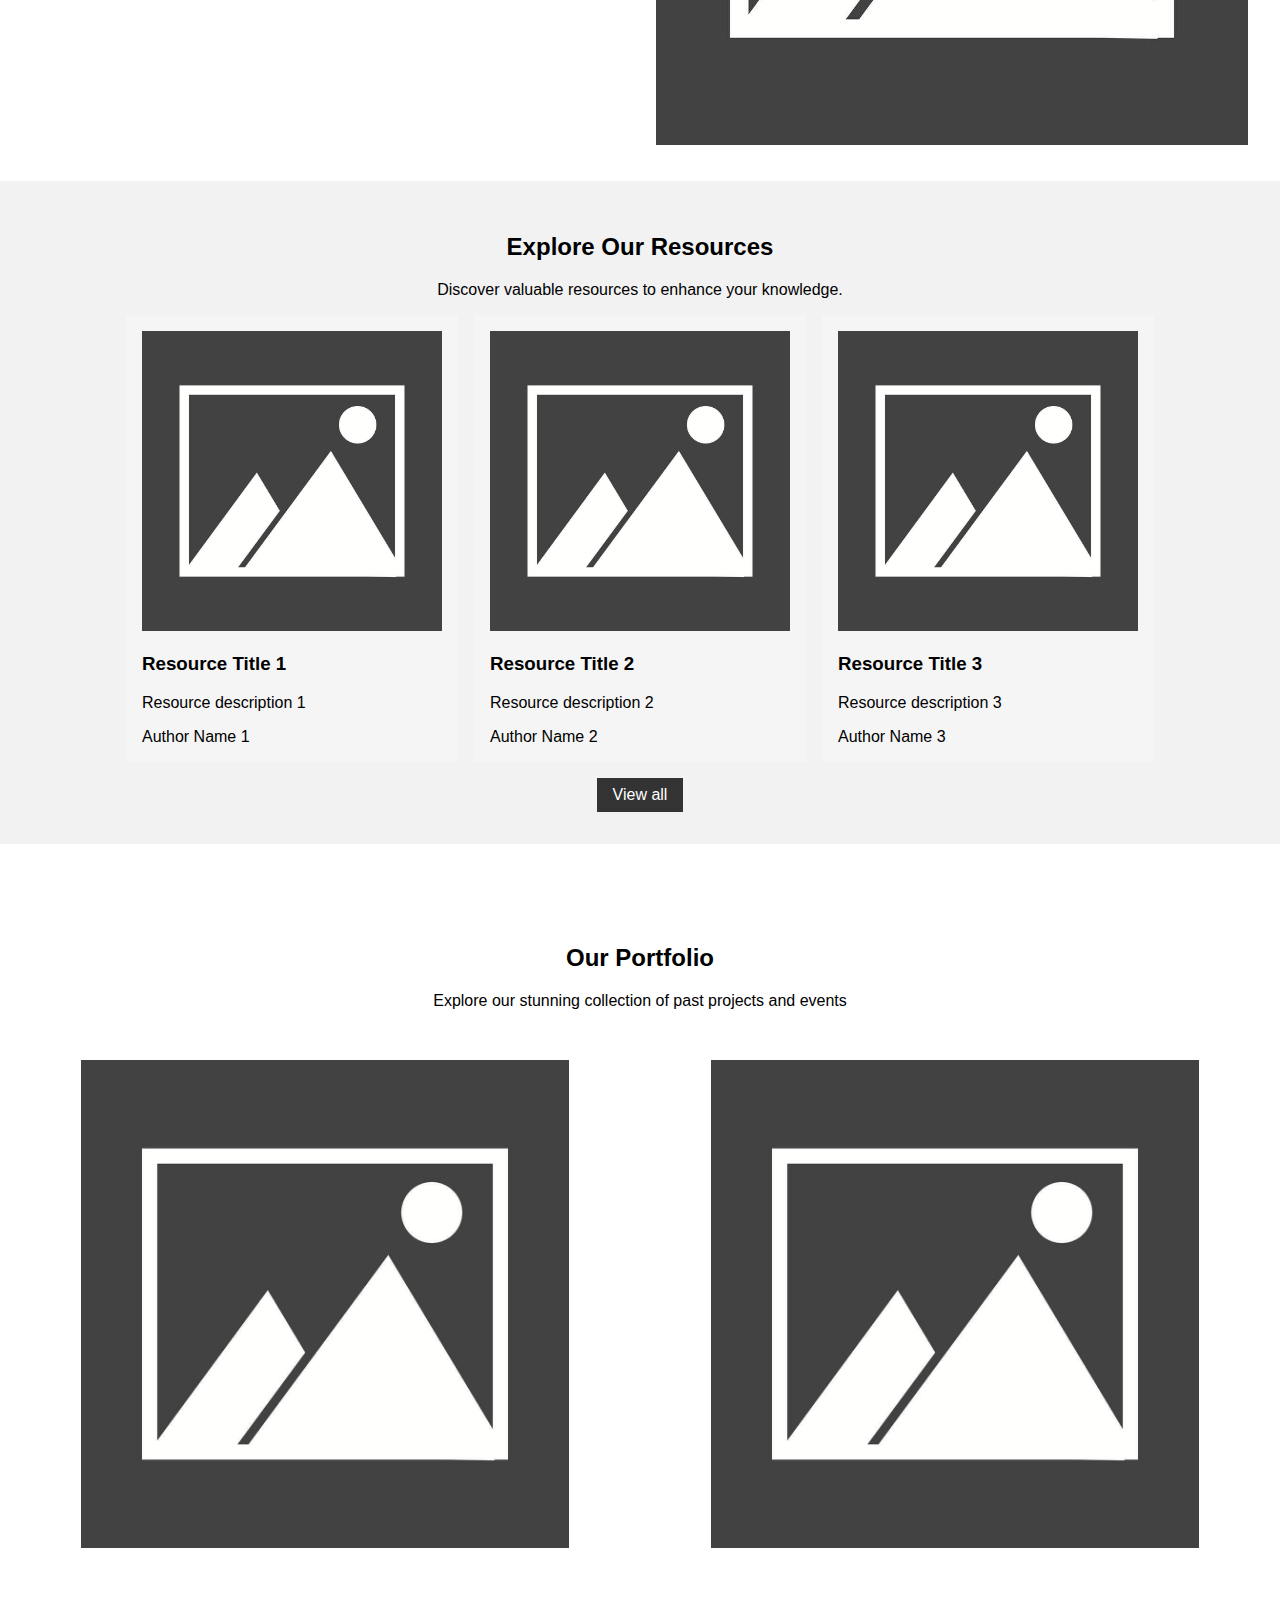
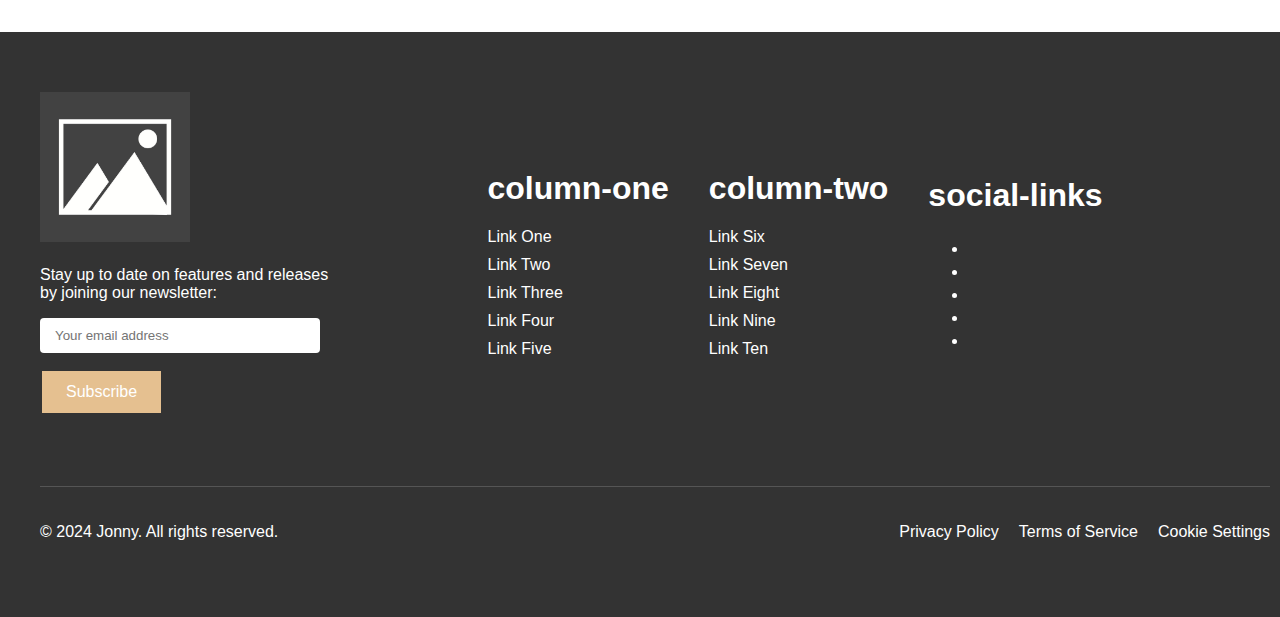
<file: Hero.html>
<!DOCTYPE html>
<html lang="en">
<head>
 <meta charset="UTF-8">
 <meta name="viewport" content="width=device-width, initial-scale=1.0">
 <title>Crafting Custom Websites</title>
 <style>
   body {
     font-family: Arial, sans-serif;
     margin: 0;
     padding: 0;
   }

   #scroll-progress {
    height: 5px; 
    background-color: rgb(255, 172, 28, 0.75); 
    width: 0;
    position: fixed;
    top: 0;
    left: 0;
    z-index: 9999; 
    transition: width 0.3s ease; 
  }


   .navbar {
    overflow: hidden;
    background-color: #333;
    padding-left: 20px;
    padding-right: 20px;
    position: relative;
    z-index: 1;
  }

  .navbar a {
    float: left;
    display: block;
    text-align: center;
    padding: 40px 16px;
    color: #ccc;
    text-decoration: none;
  }

  .navbar a.logo {
    float: left;
    display: block;
    padding: 20px 16px;
    margin-right: 40px;
  }

  .navbar a:hover {
    color: #E29F0E;
  }

  .navbar a.icon {
    display: none;
  }

  @media screen and (max-width: 650px) {
    .mySlides {
      max-height: none;
      height: calc(100vh - 120px);
    }

    .description {
      font-size: 10px;
    }

    .title {
      font-size: 40px;
    }

    .navbar a:not(:first-child) {
      display: none;
    }

    .navbar a.icon {
      float: right;
      display: block;
    }

    .navbar.responsive {
      position: relative;
    }

    .navbar.responsive a.icon {
      position: absolute;
      right: 0;
      top: 0;
    }

    .navbar.responsive a {
      float: none;
      display: block;
      text-align: left;
      transition: display 0.3s ease;
    }
  }

  .navbar.responsive.show a {
    display: block !important;
  }

  /* Keyframes for dropdown opening animation */
  @keyframes slideDown {
    from {
      max-height: 100px;
    }
    to {
      max-height: 600px;
    }
  }



  /* Apply keyframes to the navbar when it has the 'responsive' class */
  .navbar.responsive {
    animation-name: slideDown;
    animation-duration: 0.7s;
  }

   .hero-section {
     background-color: #f2f2f2;
     padding: 80px 20px;
     text-align: center;
   }

   .hero-section h1 {
     font-size: 36px;
     margin-bottom: 20px;
   }

   .hero-section p {
     font-size: 18px;
     margin-bottom: 40px;
   }

   .hero-section .image {
    flex: 1;
    margin-top: 50px;
  }
  
  .hero-section img {
    max-width: 60%;
    height: auto;

  }

   .cta-buttons button {
     background-color: #333;
     border: none;
     color: #fff;
     padding: 12px 24px;
     text-align: center;
     text-decoration: none;
     display: inline-block;
     font-size: 16px;
     margin: 4px 2px;
     cursor: pointer;
   }
   .feature-section {
    padding: 60px 0;
    display: flex;
    justify-content: center;
    align-items: center;
  }
  
  .feature-section .container {
    display: flex;
    justify-content: space-between;
    align-items: center;
    max-width: 1200px;
    width: 100%;
    margin-left: 200px;
  }
  
  .feature-section .content {
    flex: 1;
    padding-right: 40px;
  }
  
  .feature-section h2 {
    font-size: 32px;
    font-weight: bold;
    margin-bottom: 20px;
  }
  
  .feature-section p {
    font-size: 18px;
    line-height: 1.6;
    margin-bottom: 30px;
  }
  
  .feature-section .btn {
    margin-right: 10px;
    /* Add additional button styles here */
  }
  
  .feature-section .image {
    flex: 1;
  }
  
  .feature-section img {
    max-width: 100%;
    height: auto;
  }

  @media screen and (max-width: 768px) {
    .feature-section .container {
      flex-direction: column; /* Stack content vertically on smaller screens */
      margin-left:18px;
    }
    
    .feature-section .image {
      margin-top: 20px; /* Add margin to create space between text and image */
    }
  }

  .how-it-works {
    text-align: center;
    padding: 50px 0;
    background-color: #f2f2f2
  }
  
  .how-it-works h2 {
    font-size: 36px;
    margin-bottom: 30px;
  }
  
  .services {
    display: flex;
    justify-content: center;
  }
  
  .service {
    max-width: 300px;
    margin: 0 20px;
  }
  
  .service img {
    width: 80px;
    height: 80px;
    margin-bottom: 20px;
  }
  
  .service h3 {
    font-size: 24px;
    margin-bottom: 10px;
  }
  
  .service p {
    font-size: 16px;
    color: #666;
  }

  @media screen and (max-width: 768px) {
    .services {
      flex-direction: column; /* Stack service items vertically on smaller screens */
      align-items: center;
    }
  
    .service-item {
      margin: 0; /* Remove margin between service items */
      margin-bottom: 2rem; /* Add margin below each service item for separation */
      text-align: center; /* Center text */
    }
  }

  .benefits {
    display: flex;
    justify-content: space-between;
    align-items: center;
    margin: 2rem 0;
  }
  
  .text-section {
    flex: 1;
    padding-right: 2rem;
    margin-left: 100px;
  }
  
  .benefit-items {
    display: flex;
    justify-content: space-between;
  }
  
  .benefit-item {
    flex: 1;
    margin-right: 1rem;
  }
  
  .image-section {
    flex: 1;
    display: flex; /* Add display: flex; to enable alignment */
    align-items: center; /* Center content vertically */
  }
  
  .image-section img {
    max-width: 80%;
    height: auto;
  }
  
  @media screen and (max-width: 768px) {
    .benefits {
      flex-direction: column;
      align-items: center;
    }
  
    .text-section {
      padding: 0;
      margin-bottom: 2rem;
      text-align: center;
      margin-left: 0px;
    }
  
    .benefit-items {
      flex-direction: column;
      align-items: center;
    }
  
    .benefit-item {
      margin: 0;
    }
  
    .image-section {
      margin-top: 2rem;
     margin-left: 75px;
    }
  
    .image-section img {
      max-width: 80%;
    }
  }
  
  .FAQ-section {
    padding: 60px 0;
    display: flex;
    justify-content: center;
    align-items: center;
    background-color: #F2F2F2;
  }

  .FAQ-section  .faq-container {
    max-width: 300px;
    margin: 0 auto;

    
  }
  
  .FAQ-section  .faq-item {
    border-top: 1px solid #ccc;
    margin-bottom: 10px;
  }
  
  .FAQ-section  .faq-question {
    background-color: #f4f4f4;
    padding: 10px;
    cursor: pointer;
  }
  
  .FAQ-section .faq-answer {
    background-color: white;
    padding: 10px;
    display: none;
    border: 1px solid #ccc ;
  }

  .reviews-section {
    text-align: center;
    padding: 2rem;
  }
  
  .reviews-section .review-cards {
    display: flex;
    justify-content: center;
    flex-wrap: wrap;
    gap: 2rem;
    margin-top: 2rem;
  }
  
  .reviews-section .review-card {
    background-color: #f8f8f8;
    border-radius: 8px;
    padding: 2rem;
    max-width: 300px;
    box-shadow: 0 4px 8px rgba(0, 0, 0, 0.1);
  }
  
  .reviews-section .rating {
    color: gold;
    font-size: 1.5rem;
    margin-bottom: 1rem;
  }
  
  .reviews-section .review-text {
    font-style: italic;
    margin-bottom: 1.5rem;
  }
  
  .reviews-section .review-author {
    display: flex;
    align-items: center;
    margin-bottom: 1rem;
  }
  
  .reviews-section .review-author img {
    width: 40px;
    height: 40px;
    border-radius: 50%;
    margin-right: 1rem;
  }
  
  .reviews-section .name {
    font-weight: bold;
  }
  
  .reviews-section .position {
    color: #777;
    font-size: 0.9rem;
  }
  
  .reviews-section .company-logo {
    width: 80px;
    height: auto;
  }

  .stats-section {
    padding: 60px 0;
    display: flex;
    justify-content: center;
    align-items: center;
    background-color: #F2F2F2;
  }

  .stat-container {
    max-width: 800px;
    margin: 0 auto;
    padding: 40px;
    background-color: #F2F2F2;
}

.stat-card {
    display: flex;
    align-items: center;
}

.stat-image {
    max-width: 400px;
    max-width: 400px;
    overflow: hidden;
    margin-right: 100px;
}

.stat-image img {
    width: 100%;
    height: 100%;
    object-fit: cover;
}

.stat-info h2,
.stat-info h3 {
    margin-top: 0;
}

.stats {
    display: flex;
    justify-content: space-between;
    margin-top: 40px;
}

.stat {
    text-align: center;
}

.stat h4 {
    font-size: 24px;
    margin-bottom: 10px;
}

.stat p {
    font-size: 16px;
    color: #666;
}

@media screen and (max-width: 768px) {
  .stat-container {
    padding: 20px; /* Reduce padding for smaller screens */
  }

  .stat-card {
    flex-direction: column; /* Stack content vertically on smaller screens */
    align-items: center;
    text-align: center;
  }

  .stat-image {
    margin-right: 0; /* Remove margin for smaller screens */
    margin-bottom: 20px; /* Add margin below the text */
  }
}

.about-section {
  display: flex;
  align-items: center;
  justify-content: space-between;
  padding: 2rem;
}

.about-section .content {
  flex: 1;
  padding-right: 2rem;
}

.about-section .image-container {
  flex: 1;
}

.about-section .about-image {
  max-width: 100%;
  height: auto;
}

.about-section .heading {
  font-size: 2rem;
  margin-bottom: 1rem;
}

.about-section .description {
  margin-bottom: 2rem;
}

.about-section .buttons {
  display: flex;
}

.about-section .btn {
  margin-right: 1rem;
  padding: 0.5rem 1rem;
  background-color: #333;
  color: #fff;
  border: none;
  cursor: pointer;
}

@media screen and (max-width: 768px) {
  .about-section {
    flex-direction: column; /* Stack content vertically on smaller screens */
    align-items: center;
  }

  .about-section .content {
    padding: 0; /* Remove right padding for smaller screens */
    margin-bottom: 2rem; /* Add margin below the text */
  }

  .about-section .image-container {
    margin-top: 2rem; /* Add margin above the image for separation */
  }

  .about-section .about-image {
    max-width: 80%; /* Adjust image width for smaller screens */
  }
}

.resources-section {
  padding: 2rem;
  text-align: center;
  background-color: #f2f2f2;
}

.resource-cards {
  display: flex;
  justify-content: center;
  flex-wrap: wrap;
  gap: 1rem;
}

.card {
  background-color: #f5f5f5;
  padding: 1rem;
  max-width: 300px;
  text-align: left;
}

.card img {
  max-width: 100%;
  height: auto;
}

.view-all {
  display: inline-block;
  margin-top: 1rem;
  padding: 0.5rem 1rem;
  background-color: #333;
  color: #fff;
  text-decoration: none;
}

.portfolio-section {
  padding: 60px 0;
  display: flex;
  justify-content: center;
  align-items: center;
}

.portfolio-container {
  text-align: center;
  padding: 20px;
}

.portfolio-grid {
  display: grid;
  grid-template-columns: repeat(2, 1fr);
  grid-gap: 20px;
  margin-top: 50px;
}

.portfolio-item {
  position: relative;
  overflow: hidden;
}

.portfolio-item img {
  width: 80%;
  height: auto;
  transition: transform 0.3s ease;
}

.portfolio-item:hover img {
  transform: scale(1.1);
}

footer {
  background-color: #333;
  color: #fff;
  padding: 60px 0;
}

.container {
  max-width: 1200px;
  margin: 0 auto;
}

.row {
  display: flex;
  flex-wrap: wrap;
  margin: -15px;
  align-items: center; /* Added to vertically align the content */
}

.col-md-3 {
  flex: 0 0 25%;
  max-width: 25%;
  padding: 15px;
}


.col-md-12 {
  flex: 0 0 100%;
  max-width: 100%;
  padding: 15px;
}

.logo img {
  max-width: 150px;
}

.subscribe {
  margin-top: 20px;
}

.subscribe input {
  padding: 10px 15px;
  border: none;
  border-radius: 4px;
  margin-right: 10px;
  width: 250px;
}

.subscribe button {
     background-color: #E5C090;
     border: none;
     color: #fff;
     padding: 12px 24px;
     text-align: center;
     text-decoration: none;
     display: inline-block;
     font-size: 16px;
     margin: 18px 2px;
     cursor: pointer;
}

.subscribe button:hover {
  background-color: #f9d3a1;
}

.links {
  display: flex;
  justify-content: flex-end;
  align-items: center; /* Added to vertically align the links */
  margin-left: 125px;
  
}

.column-one,
.column-two {
  margin-right: 40px;
}

.column-one ul,
.column-two ul {
  list-style: none;
  padding: 0;
}

.column-one ul li,
.column-two ul li {
  margin-bottom: 10px;
}

.column-one ul li a,
.column-two ul li a {
  color: #fff;
  text-decoration: none;
  transition: color 0.3s ease;
}

.column-one ul li a:hover,
.column-two ul li a:hover {
  color: #ddd;
}

.social-icons a {
  color: #fff;
  font-size: 20px;
  margin-right: 15px;
  transition: color 0.3s ease;
}

.social-icons a:hover {
  color: #ddd;
}

.footer-bottom {
  display: flex;
  justify-content: space-between;
  align-items: center;
  margin-top: 40px;
  padding-top: 20px;
  border-top: 1px solid #555;
}

.footer-bottom ul {
  list-style: none;
  padding: 0;
  display: flex;
}

.footer-bottom ul li {
  margin-left: 20px;
}

.footer-bottom ul li a {
  color: #fff;
  text-decoration: none;
  transition: color 0.3s ease;
}

.footer-bottom ul li a:hover {
  color: #ddd;
}

@media screen and (max-width: 768px) {
  .col-md-3,
  .col-md-12 {
    flex-basis: 100%;
    max-width: 100%;
    margin-bottom: 20px;
  }

  .subscribe input {
    margin-left: 20px;
    width: 180px; /* Adjust width of email input */
  }

  .subscribe button {
    padding: 10px 20px; /* Adjust padding of button */
    font-size: 14px; /* Adjust font size of button */
  }

  .links {
    justify-content: center;
    flex-direction: column; /* Stack links vertically */
    align-items: center; /* Center links horizontally */
  }

  .column-one,
  .column-two {
    text-align: center;
    margin-right: 0;
    margin-bottom: 20px;
  }

  .social-icons {
    margin-bottom: 20px;
  }

  .footer-bottom {
    flex-direction: column;
    align-items: center;
    text-align: center;
  }

  .footer-bottom ul li {
    margin: 10px 0; /* Add margin top and bottom to the list items */
  }

  .logo img {
    display: block; /* Center the image */
    margin: 0 auto;
  }
}



 </style>
</head>
<body>

  <div id="scroll-progress"></div>

  <div class="navbar" id="myNavbar">
    <a href="#" class="logo"><img src="placeholder.jfif" alt="Logo" style="max-width: 60px; height: auto;"></a>
    <a href="Hero.html">HOME</a>
    <a href="Home.html">ABOUT</a>
    <a href="Home.html">CONTACT US</a>


    <a href="javascript:void(0);" class="icon" onclick="myFunction()">
      <span id="menuIcon">&#9776;</span>
    </a>
  </div>
  
 <div class="hero-section">
   <h1>Crafting Custom Websites That Drive Results</h1>
   <p>We specialize in designing and developing custom websites that help businesses thrive in the digital landscape.</p>
   <div class="cta-buttons">
     <button style="border: 2px solid black">Learn More</button>
     
     <button style="background-color: white; color: black; border: 2px solid black;">Contact Us</button>
   </div>
   <div class="image">
    <img src="placeholder.jfif" alt="Placeholder Image">
  </div>
 </div>

 <section class="feature-section">
  <div class="container">
    <div class="content">
      <h2>Crafting Custom Websites for Businesses Seeking Online Presence</h2>
      <p>We specialize in creating custom websites that help businesses thrive in the digital landscape. With a focus on responsiveness and user experience, our websites are designed to captivate your audience and drive results.</p>
      <div class="cta-buttons">
        <button style="border: 2px solid black">Learn More</button>
     
        <button style="background-color: white; color: black; border: 2px solid black;">Contact Us</button>
      </div>
    </div>
    <div class="image">
      <img src="placeholder.jfif" alt="Placeholder Image">
    </div>
  </div>
</section>

<div class="how-it-works">
  <h2>Crafting Custom Websites with Innovative Solutions for Online Success</h2>
  <div class="services">
    <div class="service">
      <img src="placeholder.jfif" alt="Icon 1">
      <h3>Tailored Solutions for Your Online Presence</h3>
      <p>We provide comprehensive solutions for your business, ensuring a seamless and engaging online presence.</p>
    </div>
    <div class="service">
      <img src="placeholder.jfif" alt="Icon 2">
      <h3>Enhance Your Brand with Engaging Website Experiences</h3>
      <p>Our team focuses on creating websites that captivate your audience and elevate your brand.</p>
    </div>
    <div class="service">
      <img src="placeholder.jfif" alt="Icon 3">
      <h3>Optimized Websites for Better Search Engine Visibility</h3>
      <p>We optimize your presence to ensure your website ranks higher in search engines, driving more traffic.</p>
    </div>
  </div>
</div>

<div class="benefits">
  <div class="text-section">
    <h2>Crafting Custom Websites to Help Your Business Thrive Online</h2>
    <p>Benefit from the synergies of our comprehensive website design and marketing services.</p>
    <div class="benefit-items">
      <div class="benefit-item">
        <h3>Tailored Solutions</h3>
        <p>We offer custom website designs and marketing strategies that are tailored to your business goals.</p>
      </div>
      <div class="benefit-item">
        <h3>User Experience</h3>
        <p>Our focus on excellent design is driven by our commitment to providing great user experience.</p>
      </div>
    </div>
  </div>
  <div class="image-section">
    <img src="placeholder.jfif" alt="Placeholder Image">
  </div>
</div>
<section class = FAQ-section> 
  <div class="faq-container">
    <h2>Frequently Asked Questions</h2>
    <div class="faq-item">
      <div class="faq-question">How can I get started?</div>
      <div class="faq-answer">
        To get started, simply fill out our contact form or give us a call. Our team will be happy to assist you.
      </div>
    </div>
    <div class="faq-item">
      <div class="faq-question">What services do you offer?</div>
      <div class="faq-answer">
        We offer a comprehensive range of services including website design, development, and digital marketing.
      </div>
    </div>
    <div class="faq-item">
      <div class="faq-question">Can you customize websites?</div>
      <div class="faq-answer">
        Yes, we specialize in creating custom websites tailored to the unique needs and goals of each business.
      </div>
    </div>
    <div class="faq-item">
      <div class="faq-question">What is your pricing?</div>
      <div class="faq-answer">
        Our pricing varies depending on the scope of the project. Contact us for a personalized quote.
      </div>
    </div>
    <div class="faq-item">
      <div class="faq-question">Do you offer support?</div>
      <div class="faq-answer">
        Yes, we provide ongoing support and maintenance for all websites we create.
      </div>
    </div>
  </div>
</section>

<section class="reviews-section">
  <h2>Happy Customers</h2>
  <p>Hear what our clients have to say about us</p>
  <div class="review-cards">
    <div class="review-card">
      <div class="rating">&#9733;&#9733;&#9733;&#9733;&#9733;</div>
      <p class="review-text">Our experience with this company has been exceptional.</p>
      <div class="review-author">
        <img src="placeholder.jfif" alt="Avatar">
        <span class="name">John Doe</span>
        <span class="position">CEO, ABC Company</span>
      </div>
    </div>
    <div class="review-card">
      <div class="rating">&#9733;&#9733;&#9733;&#9733;&#9733;</div>
      <p class="review-text">Working with this company has been a game-changer for us.</p>
      <div class="review-author">
        <img src="placeholder.jfif" alt="Avatar">
        <span class="name">Jane Smith</span>
        <span class="position">Marketing Manager, XYZ Inc.</span>
      </div>
    </div>
    <div class="review-card">
      <div class="rating">&#9733;&#9733;&#9733;&#9733;&#9733;</div>
      <p class="review-text">We highly recommend this company for their outstanding services.</p>
      <div class="review-author">
        <img src="placeholder.jfif" alt="Avatar">
        <span class="name">David Johnson</span>
        <span class="position">CTO, TRS Corporation</span>
      </div>
    </div>
  </div>
</section>

<section class = "stats-section">
  <div class="stats-container">
    <div class="stat-card">
        <div class="stat-image">
            <img src="placeholder.jfif" alt="Placeholder Image">
        </div>
        <div class="stat-info">
            <h2>Impressive Company Statistics</h2>
            <h3>Showcase Our Effectiveness</h3>
            <p>Discover the outstanding results we have achieved for our clients, demonstrating our expertise and commitment to success.</p>
            <div class="stats">
                <div class="stat">
                    <h4>50% Growth</h4>
                    <p>Increase in Revenue for Partnered Businesses</p>
                </div>
                <div class="stat">
                    <h4>50% Satisfaction</h4>
                    <p>Positive Feedback Received from Satisfied Clients</p>
                </div>
            </div>
        </div>
    </div>
  </div>
</section>

<section class="about-section">
  <div class="content">
    <h1 class="heading">Crafting Custom Websites for Business Success</h1>
    <p class="description">With a focus on innovation and user experience, our company specializes in designing and marketing custom websites to help businesses thrive in the digital landscape.</p>
    <div class="cta-buttons">
      <button style="border: 2px solid black">Learn More</button>
   
      <button style="background-color: white; color: black; border: 2px solid black;">Contact Us</button>
    </div>
  </div>
  <div class="image-container">
    <img src="placeholder.jfif" alt="Placeholder Image" class="about-image">
  </div>
 </section>

 <section class="resources-section">
  <h2>Explore Our Resources</h2>
  <p>Discover valuable resources to enhance your knowledge.</p>
  <div class="resource-cards">
    <div class="card">
      <img src="placeholder.jfif" alt="Resource 1">
      <h3>Resource Title 1</h3>
      <p>Resource description 1</p>
      <span>Author Name 1</span>
    </div>
    <div class="card">
      <img src="placeholder.jfif" alt="Resource 2">
      <h3>Resource Title 2</h3>
      <p>Resource description 2</p>
      <span>Author Name 2</span>
    </div>
    <div class="card">
      <img src="placeholder.jfif" alt="Resource 3">
      <h3>Resource Title 3</h3>
      <p>Resource description 3</p>
      <span>Author Name 3</span>
    </div>
    <!-- Add more card elements for additional resources -->
  </div>
  <a href="#" class="view-all">View all</a>
</section>

<section class="portfolio-section">
  <div class="portfolio-container">
    <h2>Our Portfolio</h2>
    <p>Explore our stunning collection of past projects and events</p>
    <div class="portfolio-grid">
        <div class="portfolio-item">
            <img src="placeholder.jfif" alt="Portfolio Item">
        </div>
        <div class="portfolio-item">
            <img src="placeholder.jfif" alt="Portfolio Item">
        </div>
    </div>
  </div>
</section>

<footer>
  <div class="container">
    <div class="row">
      <div class="col-md-3">
        <div class="logo">
          <img src="placeholder.jfif" alt="Logo">
        </div>
        <div class="subscribe">
          <p>Stay up to date on features and releases by joining our newsletter:</p>
          <input type="email" placeholder="Your email address">
          <button>Subscribe</button>
        </div>
      </div>
        <div class="links">
          <div class="column-one">
            <h1> column-one</h1>
            <ul>
              <li><a href="#">Link One</a></li>
              <li><a href="#">Link Two</a></li>
              <li><a href="#">Link Three</a></li>
              <li><a href="#">Link Four</a></li>
              <li><a href="#">Link Five</a></li>
            </ul>
          </div>
          <div class="column-two">
            <h1> column-two</h1>
            <ul>
              <li><a href="#">Link Six</a></li>
              <li><a href="#">Link Seven</a></li>
              <li><a href="#">Link Eight</a></li>
              <li><a href="#">Link Nine</a></li>
              <li><a href="#">Link Ten</a></li>
            </ul>
          </div>
          <div class="social-icons">
            <h1> social-links </h1>
            
            <ul>
              <li><a href="#"><i class="fab fa-facebook"></i></a></li>
              <li><a href="#"><i class="fab fa-twitter"></i></a></li>
              <li><a href="#"><i class="fab fa-instagram"></i></a></li>
              <li><a href="#"><i class="fab fa-linkedin"></i></a></li>
              <li><a href="#"><i class="fab fa-youtube"></i></a></li>
            </ul>

          </div>
        </div>
      </div>
    <div class="row">
      <div class="col-md-12">
        <div class="footer-bottom">
          <p>&copy; 2024 Jonny. All rights reserved.</p>
          <ul>
            <li><a href="#">Privacy Policy</a></li>
            <li><a href="#">Terms of Service</a></li>
            <li><a href="#">Cookie Settings</a></li>
          </ul>
        </div>
      </div>
    </div>
  </div>
</footer>

 <script>

  document.addEventListener('DOMContentLoaded', function () {
    window.addEventListener('scroll', function () {
      var scrollPosition = window.scrollY;
      var documentHeight = document.documentElement.scrollHeight - window.innerHeight;
      var scrollPercentage = (scrollPosition / documentHeight) * 100;
  
      document.getElementById('scroll-progress').style.width = scrollPercentage + '%';
  });
});

  function myFunction() {
    var x = document.getElementById("myNavbar");
    var icon = document.getElementById("menuIcon");

    if (x.className === "navbar") {
      x.className += " responsive";
      icon.innerHTML = "&#10006;"; // Change to 'x' when the menu is open
    } else {
      x.className = "navbar";
      icon.innerHTML = "&#9776;"; // Change back to three lines when the menu is closed
    }
  }

   const faqQuestions = document.querySelectorAll('.faq-question');

faqQuestions.forEach(question => {
  question.addEventListener('click', () => {
    const answer = question.nextElementSibling;
    answer.style.display = answer.style.display === 'none' ? 'block' : 'none';
  });
});

const reviewCards = document.querySelectorAll('.review-card');

function rotateReviews() {
  reviewCards.forEach((card, index) => {
    setTimeout(() => {
      card.classList.add('visible');
    }, index * 1000);
  });
}

rotateReviews();

setInterval(rotateReviews, 10000);
 </script>
</body>
</html>
</file>
